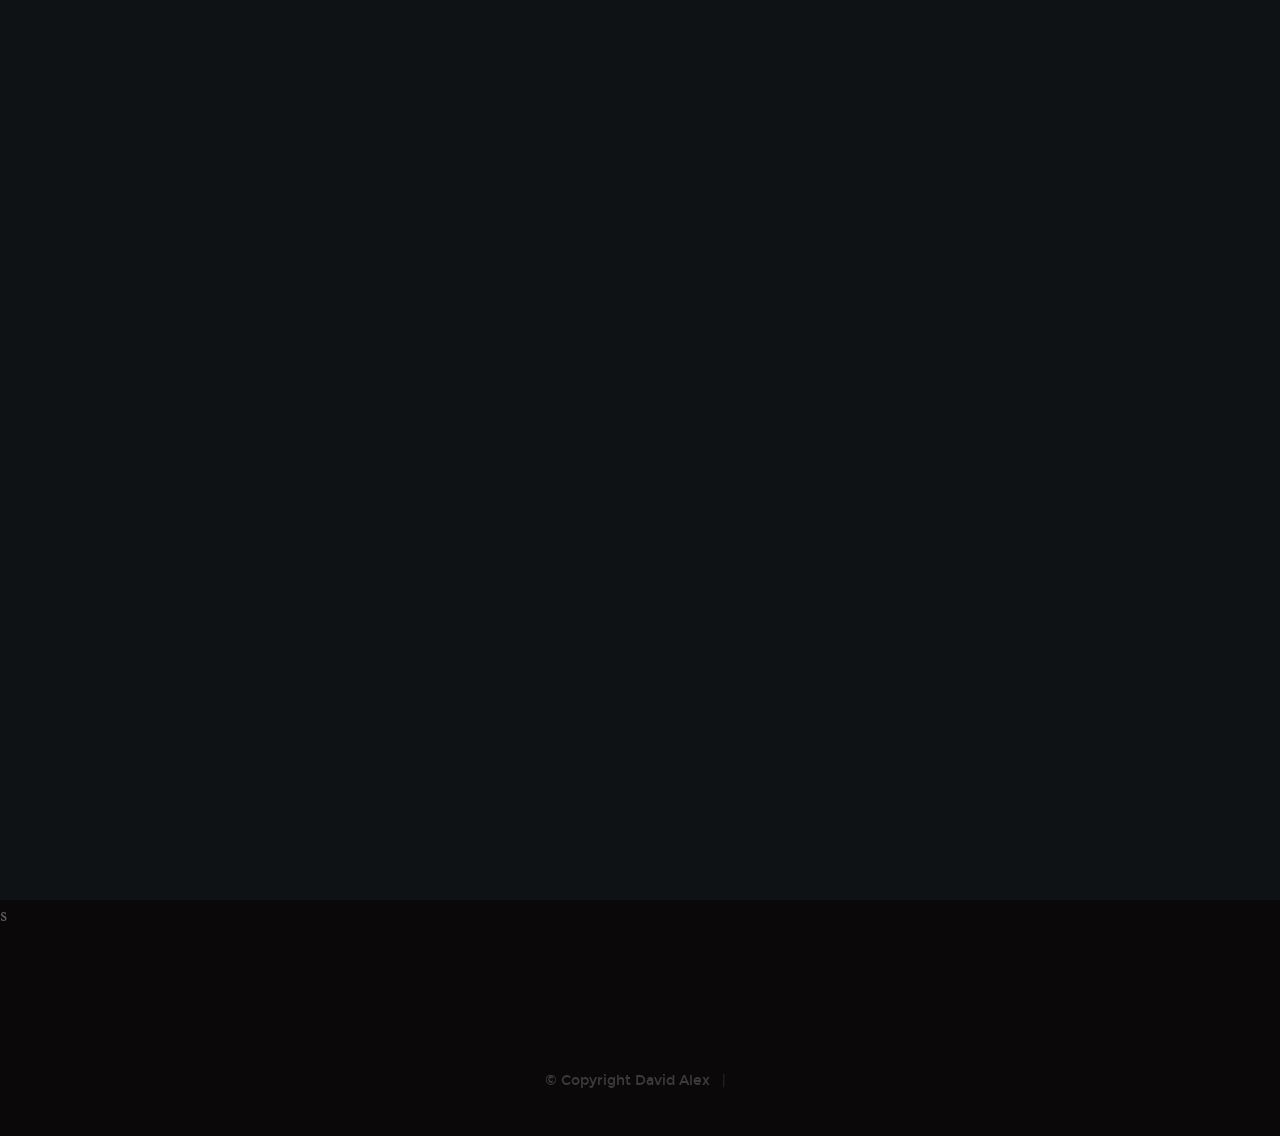
<file: index.html>
<!DOCTYPE html>
<html class="no-js" lang="en">
<head>
    <meta charset="utf-8">
    <title>David's Portfolio.</title>
    <meta name="description" content="">
    <meta name="author" content="">
    <meta name="viewport" content="width=device-width, initial-scale=1">

    <!-- CSS -->
    <link rel="stylesheet" href="css/base.css">
    <link rel="stylesheet" href="css/main.css">

    <!-- script -->
    <script src="js/modernizr.js"></script>
    <script src="js/pace.min.js"></script>

    <!-- favicons -->
    <link rel="shortcut icon" href="favicon.ico" type="image/x-icon">
    <link rel="icon" href="favicon.ico" type="image/x-icon">

</head>

<body id="top">

    <!-- header -->
    <header class="s-header">

      

         <nav class="header-nav-wrap">
            <ul class="header-nav">
                <li class="current"><a href="index.html" title="home">Home</a></li>
                <li><a   href="experience.html" title="about">About</a></li>
                 <li><a   href="projects.html" title="about">Projects</a></li>
                <li><a   href="contact.html" title="contact">Contact</a></li>
            </ul>
        </nav>

        <a class="header-menu-toggle" href="#0"><span>Menu</span></a>

    </header> <!-- end s-header -->


   <!-- home
   ================================================== -->
   <section id="home" class="s-home page-hero target-section" data-parallax="scroll" data-image-src="images/photo.jpg" data-natural-width=3000 data-natural-height=2000 data-position-y=center>

        <div class="overlay"></div>
        <div class="shadow-overlay"></div>

        <div class="home-content">

            <div class="row home-content__main">

                <h3>Hello There!</h3>

                <h1>
                    I am David Shueb. <br>
                    A Front-end Developer <br>
                    based in London, United Kingdom.
                </h1>

                <div class="home-content__buttons">
                    <a href="#works" class="smoothscroll btn btn--stroke">
                        Latest Projects
                    </a>
                    <a href="#about" class="smoothscroll btn btn--stroke">
                        More About Me
                    </a>
                </div>

                <div class="home-content__scroll">
                    <a href="#about" class="scroll-link smoothscroll">
                        <span>Scroll Down</span>
                    </a>
                </div>

            </div>

        </div> <!-- end home-content -->

    </section> <!-- end s-home -->s   
    

    <!-- footer
    ================================================== -->
    <footer>
        <div class="row">
            <div class="col-full">
                    
            </div>
        </div>

        <div class="row footer-bottom">

            <div class="col-twelve">
                <div class="copyright">
                    <span>© Copyright David Alex</span> 
               

                <div class="go-top">
                <a class="smoothscroll" title="Back to Top" href="#top"><i class="im im-arrow-up" aria-hidden="true"></i></a>
                </div>
            </div>

        </div> <!-- end footer-bottom -->

    </footer> <!-- end footer -->


    <div id="preloader">
        <div id="loader"></div>
    </div>


    <!-- Java Script
    ================================================== -->
    <script src="js/jquery-3.2.1.min.js"></script>
    <script src="js/plugins.js"></script>
    <script src="js/main.js"></script>

</body>

</html>
</file>
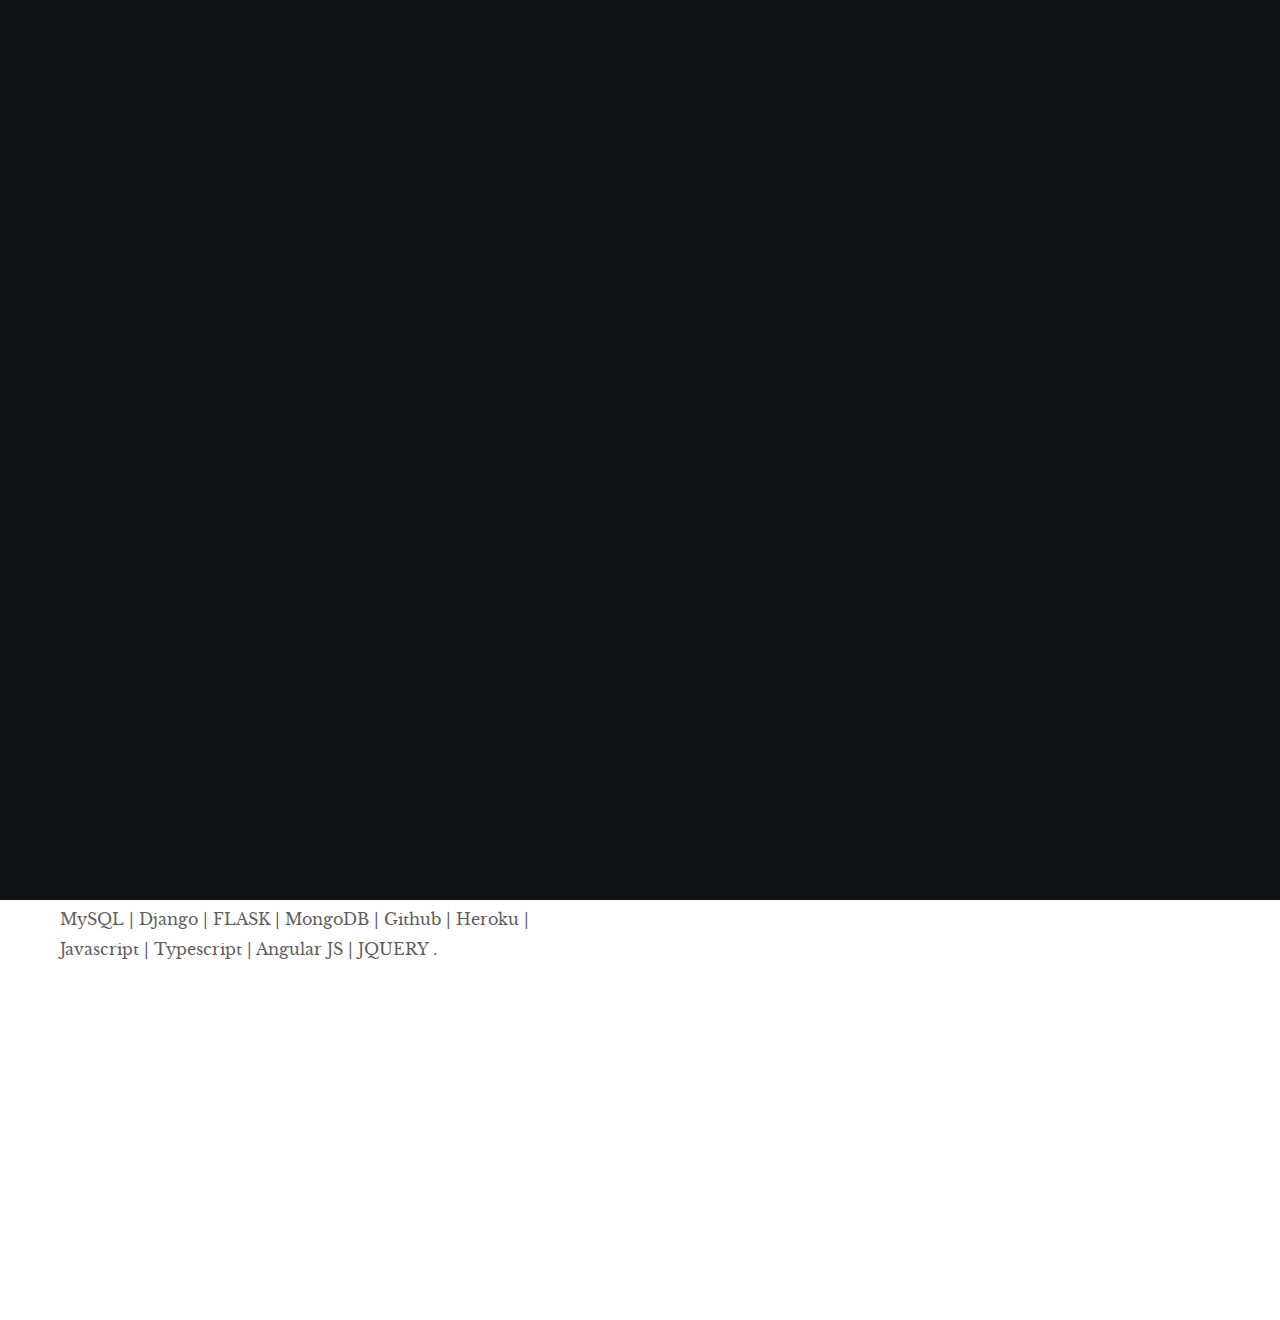
<file: experience.html>
<!DOCTYPE html>
<html lang="en">
<head>
    <meta charset="utf-8">
    <title>David's Portfolio.</title>
    <meta name="description" content="">
    <meta name="author" content="">
    <meta name="viewport" content="width=device-width, initial-scale=1">

    <!-- CSS -->
    <link rel="stylesheet" href="css/base.css">
    <link rel="stylesheet" href="css/main.css">

    <!-- script -->
    <script src="js/modernizr.js"></script>
    <script src="js/pace.min.js"></script>

    <!-- favicons -->
    <link rel="shortcut icon" href="favicon.ico" type="image/x-icon">
    <link rel="icon" href="favicon.ico" type="image/x-icon">

</head>
<body>

	<!-- header -->
    <header class="s-header">

      

        <nav class="header-nav-wrap">
            <ul class="header-nav">
                <li class="current"><a href="index.html" title="home">Home</a></li>
                <li><a   href="about" title="experience.html">About</a></li>
                
                 <li><a   href="projects.html" title="about">Projects</a></li>
                <li><a   href="contact.html" title="contact">Contact</a></li>
            </ul>
        </nav>

        <a class="header-menu-toggle" href="#0"><span>Menu</span></a>

    </header> <!-- end s-header -->

	 <!-- about
    ================================================== -->
    <section id="about" class="s-about target-section">
        
        <div class="row narrow section-intro has-bottom-sep">
            <div class="col-full text-center">
                <h3>About me</h3>
               
                <p class="lead">A self-driven Web Developer with knowledge and experience in a vast range of technologies.</p>
            </div>
        </div>

        <div class="row about-content">

            <div class="col-six tab-full left">
                <h3>Hello!</h3>

                <p>I am a software frontend developer with extensive knowledge and experience in making scalable client-driven Web and Mobile applications with modern technologies and frameworks in a fast-paced ecosystem .   My goal is to make peoples lives sustainable with technology and streamline business operations by building reliable solutions. I am a self-driven ,critical thinker  who is constantly upskilling and learning more .I am currently looking for a new opportunity to broaden my skills and add value to a new development team.</p>
                <br>
                <h3>My Skills</h3>
                <p>
                    HTML | CSS| Python | RestAPI's| GraphQL | Docker | Postgresql | MySQL | Django | FLASK | MongoDB | Github | Heroku | Javascript | Typescript | Angular JS | JQUERY  .
                </p>
            </div>

            <div class="col-six tab-full right">
                <h3>I've Got Some skills.</h3>

                <ul class="skill-bars">
                    <li>
                    <div class="progress percent95"><span>95%</span></div>
                    <strong>HTML5</strong>
                    </li>
                    <li>
                    <div class="progress percent90"><span>93%</span></div>
                     <strong>Django</strong>
                    </li>
                    <li>
                    <div class="progress percent90"><span>90%</span></div>
                    <strong>BootStrap</strong>
                    </li>
                    <li>
                    <div class="progress percent95"><span>95%</span></div>
                    <strong>CSS3</strong>
                    </li>
                    <li>
                    <div class="progress percent80"><span>80%</span></div>
                    <strong>JQuery</strong>
                    </li>
                    <li>
                    <div class="progress percent80"><span>80%</span></div>
                    <strong>Javascript</strong>
                    </li>
                </ul>
            </div>

        </div> <!-- end about-content -->

        <!-- footer
    ================================================== -->
    <footer>
        <div class="row">
            <div class="col-full">
                    
            </div>
        </div>

        <div class="row footer-bottom">

            <div class="col-twelve">
                <div class="copyright">
                    <span>© Copyright David Alex</span> 
               

                <div class="go-top">
                <a class="smoothscroll" title="Back to Top" href="#top"><i class="im im-arrow-up" aria-hidden="true"></i></a>
                </div>
            </div>

        </div> <!-- end footer-bottom -->

    </footer> <!-- end footer -->

        <div id="preloader">
        <div id="loader"></div>
    </div>


    <!-- Java Script
    ================================================== -->
    <script src="js/jquery-3.2.1.min.js"></script>
    <script src="js/plugins.js"></script>
    <script src="js/main.js"></script>
	
</body>
</html>
</file>
<file: css/base.css>
html {
    font-family: sans-serif;
    line-height: 1.15;
    -ms-text-size-adjust: 100%;
    -webkit-text-size-adjust: 100%;
}

body {
    margin: 0;
}

article, aside, footer, header, nav, section {
    display: block;
}

h1 {
    font-size: 2em;
    margin: 0.67em 0;
}

figcaption, figure, main {
    display: block;
}

figure {
    margin: 1em 40px;
}

hr {
    box-sizing: content-box;
    height: 0;
    overflow: visible;
}

pre {
    font-family: monospace, monospace;
    font-size: 1em;
}

a {
    background-color: transparent;
    -webkit-text-decoration-skip: objects;
}

a:active, a:hover {
    outline-width: 0;
}

abbr[title] {
    border-bottom: none;
    text-decoration: underline;
    text-decoration: underline dotted;
}

b, strong {
    font-weight: inherit;
}

b, strong {
    font-weight: bolder;
}

code, kbd, samp {
    font-family: monospace, monospace;
    font-size: 1em;
}

dfn {
    font-style: italic;
}

mark {
    background-color: #ff0;
    color: #000;
}

small {
    font-size: 80%;
}

sub, sup {
    font-size: 75%;
    line-height: 0;
    position: relative;
    vertical-align: baseline;
}

sub {
    bottom: -0.25em;
}

sup {
    top: -0.5em;
}

audio, video {
    display: inline-block;
}

audio:not([controls]) {
    display: none;
    height: 0;
}

img {
    border-style: none;
}

svg:not(:root) {
    overflow: hidden;
}

button, input, optgroup, select, textarea {
    font-family: sans-serif;
    font-size: 100%;
    line-height: 1.15;
    margin: 0;
}

button, input {
    overflow: visible;
}

button, select {
    text-transform: none;
}

button, html [type="button"], [type="reset"], [type="submit"] {
    -webkit-appearance: button;
}

button::-moz-focus-inner, [type="button"]::-moz-focus-inner, [type="reset"]::-moz-focus-inner, [type="submit"]::-moz-focus-inner {
    border-style: none;
    padding: 0;
}

button:-moz-focusring, [type="button"]:-moz-focusring, [type="reset"]:-moz-focusring, [type="submit"]:-moz-focusring {
    outline: 1px dotted ButtonText;
}

fieldset {
    border: 1px solid #c0c0c0;
    margin: 0 2px;
    padding: 0.35em 0.625em 0.75em;
}

legend {
    box-sizing: border-box;
    color: inherit;
    display: table;
    max-width: 100%;
    padding: 0;
    white-space: normal;
}

progress {
    display: inline-block;
    vertical-align: baseline;
}

textarea {
    overflow: auto;
}

[type="checkbox"], [type="radio"] {
    box-sizing: border-box;
    padding: 0;
}

[type="number"]::-webkit-inner-spin-button, [type="number"]::-webkit-outer-spin-button {
    height: auto;
}

[type="search"] {
    -webkit-appearance: textfield;
    outline-offset: -2px;
}

[type="search"]::-webkit-search-cancel-button, [type="search"]::-webkit-search-decoration {
    -webkit-appearance: none;
}

::-webkit-file-upload-button {
    -webkit-appearance: button;
    font: inherit;
}

details, menu {
    display: block;
}

summary {
    display: list-item;
}

canvas {
    display: inline-block;
}

template {
    display: none;
}

[hidden] {
    display: none;
}


/* ===================================================================
 * # basic/base setup styles - (_basic.scss)
 *
 * ------------------------------------------------------------------- */

html {
    font-size: 62.5%;
    box-sizing: border-box;
}

*, *::before, *::after {
    box-sizing: inherit;
}

body {
    font-weight: normal;
    line-height: 1;
    word-wrap: break-word;
    text-rendering: optimizeLegibility;
    -webkit-overflow-scrolling: touch;
    -webkit-text-size-adjust: none;
}

body, input, button {
    -moz-osx-font-smoothing: grayscale;
    -webkit-font-smoothing: antialiased;
}


/* ------------------------------------------------------------------- 
 * ## Media - (_basic.scss)
 * ------------------------------------------------------------------- */

img, video {
    max-width: 100%;
    height: auto;
}


/* ------------------------------------------------------------------- 
 * ## Typography resets - (_basic.scss)
 * ------------------------------------------------------------------- */

div, dl, dt, dd, ul, ol, li, h1, h2, h3, h4, h5, h6, pre, form, p, blockquote, th, td {
    margin: 0;
    padding: 0;
}

h1, h2, h3, h4, h5, h6 {
    -webkit-font-smoothing: auto;
    -webkit-font-smoothing: antialiased;
    -webkit-font-variant-ligatures: common-ligatures;
    -moz-font-variant-ligatures: common-ligatures;
    font-variant-ligatures: common-ligatures;
    text-rendering: optimizeLegibility;
}

em, i {
    font-style: italic;
    line-height: inherit;
}

strong, b {
    font-weight: bold;
    line-height: inherit;
}

small {
    font-size: 60%;
    line-height: inherit;
}

ol, ul {
    list-style: none;
}

li {
    display: block;
}


/* ------------------------------------------------------------------- 
 * ## links - (_basic.scss)
 * ------------------------------------------------------------------- */

a {
    text-decoration: none;
    line-height: inherit;
}

a img {
    border: none;
}


/* ------------------------------------------------------------------- 
 * ## inputs - (_basic.scss)
 * ------------------------------------------------------------------- */

fieldset {
    margin: 0;
    padding: 0;
}

input[type="email"], 
input[type="number"], 
input[type="search"], 
input[type="text"], 
input[type="tel"], 
input[type="url"], 
input[type="password"], textarea {
    -webkit-appearance: none;
    -moz-appearance: none;
    -ms-appearance: none;
    -o-appearance: none;
    appearance: none;
}


/* ===================================================================
 * # grid - (_grid.scss)
 *
 * ------------------------------------------------------------------- */

.row {
    width: 94%;
    max-width: 1200px;
    margin: 0 auto;
}

.row:after {
    content: "";
    display: table;
    clear: both;
}

.row .row {
    width: auto;
    max-width: none;
    margin-left: -20px;
    margin-right: -20px;
}


/* column blocks
 * -------------------------------------- */

[class*="col-"] {
    float: left;
}

[class*="col-"] + [class*="col-"].end {
    float: right;
}

[class*="col-"] {
    padding: 0 20px;
}


/* column width classes 
 * -------------------------------------- */

.col-one {
    width: 8.33333%;
}

.col-two, .col-1-6 {
    width: 16.66667%;
}

.col-three, .col-1-4 {
    width: 25%;
}

.col-four, .col-1-3 {
    width: 33.33333%;
}

.col-five {
    width: 41.66667%;
}

.col-six, .col-1-2 {
    width: 50%;
}

.col-seven {
    width: 58.33333%;
}

.col-eight, .col-2-3 {
    width: 66.66667%;
}

.col-nine, .col-3-4 {
    width: 75%;
}

.col-ten, .col-5-6 {
    width: 83.33333%;
}

.col-eleven {
    width: 91.66667%;
}

.col-twelve, .col-full {
    width: 100%;
}


/* ------------------------------------------------------------------- 
 * ## medium size devices - (_grid.scss)
 * ------------------------------------------------------------------- */

@media only screen and (max-width: 1200px) {
    .row .row {
        margin-left: -15px;
        margin-right: -15px;
    }
    [class*="col-"] {
        padding: 0 15px;
    }
    .md-two, .md-1-6 {
        width: 16.66667%;
    }
    .md-one {
        width: 8.33333%;
    }
    .md-three, .md-1-4 {
        width: 25%;
    }
    .md-four, .md-1-3 {
        width: 33.33333%;
    }
    .md-five {
        width: 41.66667%;
    }
    .md-six, .md-1-2 {
        width: 50%;
    }
    .md-seven {
        width: 58.33333%;
    }
    .md-eight, .md-2-3 {
        width: 66.66667%;
    }
    .md-nine, .md-3-4 {
        width: 75%;
    }
    .md-ten, .md-5-6 {
        width: 83.33333%;
    }
    .md-eleven {
        width: 91.66667%;
    }
    .md-twelve, .md-full {
        width: 100%;
    }
}


/* ------------------------------------------------------------------- 
 * ## tablets - (_grid.scss)
 * ------------------------------------------------------------------- */

@media only screen and (max-width: 800px) {
    .row {
        width: 90%;
    }
    .tab-1-4 {
        width: 25%;
    }
    .tab-1-3 {
        width: 33.33333%;
    }
    .tab-1-2 {
        width: 50%;
    }
    .tab-2-3 {
        width: 66.66667%;
    }
    .tab-3-4 {
        width: 75%;
    }
    .tab-full {
        width: 100%;
    }
}


/* ------------------------------------------------------------------- 
 * ## mobile devices - (_grid.scss)
 * ------------------------------------------------------------------- */

@media only screen and (max-width: 600px) {
    .row {
        width: auto;
        padding-left: 25px;
        padding-right: 25px;
    }
    .row .row {
        margin-left: -10px;
        margin-right: -10px;
    }
    [class*="col-"] {
        padding: 0 10px;
    }
    .mob-1-4 {
        width: 25%;
    }
    .mob-1-3 {
        width: 33.33333%;
    }
    .mob-1-2 {
        width: 50%;
    }
    .mob-2-3 {
        width: 66.66667%;
    }
    .mob-3-4 {
        width: 75%;
    }
    .mob-full {
        width: 100%;
    }
}


/* ------------------------------------------------------------------- 
 * ## small mobile devices - (_grid.scss) 
 * ------------------------------------------------------------------- */


/* stack columns on small mobile devices
 * ------------------------------------------------------------------- */

@media only screen and (max-width: 400px) {
    .row .row {
        padding-left: 0;
        padding-right: 0;
        margin-left: 0;
        margin-right: 0;
    }
    [class*="col-"] {
        width: 100% !important;
        float: none !important;
        clear: both !important;
        margin-left: 0;
        margin-right: 0;
        padding: 0;
    }
    [class*="col-"] + [class*="col-"].end {
        float: none;
    }
}


/* ===================================================================
 * # block grids - (_grid.scss)
 * ------------------------------------------------------------------- */


/*   Equally-sized columns define at row level
 * ------------------------------------------------------------------- */

[class*="block-"]:after {
    content: "";
    display: table;
    clear: both;
}

.block-1-6 .col-block {
    width: 16.66667%;
}

.block-1-5 .col-block {
    width: 20%;
}

.block-1-4 .col-block {
    width: 25%;
}

.block-1-3 .col-block {
    width: 33.33333%;
}

.block-1-2 .col-block {
    width: 50%;
}


/**
 * Clearing for block grid columns. Allow columns with 
 * different heights to align properly.
 */

.block-1-6 .col-block:nth-child(6n+1), 
.block-1-5 .col-block:nth-child(5n+1), 
.block-1-4 .col-block:nth-child(4n+1), 
.block-1-3 .col-block:nth-child(3n+1), 
.block-1-2 .col-block:nth-child(2n+1) {
    clear: both;
}


/* ------------------------------------------------------------------- 
 * ## medium size devices - (_grid.scss)
 * ------------------------------------------------------------------- */

@media only screen and (max-width: 1200px) {
    .block-m-1-6 .col-block {
        width: 16.66667%;
    }
    .block-m-1-5 .col-block {
        width: 20%;
    }
    .block-m-1-4 .col-block {
        width: 25%;
    }
    .block-m-1-3 .col-block {
        width: 33.33333%;
    }
    .block-m-1-2 .col-block {
        width: 50%;
    }
    .block-m-full .col-block {
        width: 100%;
        clear: both;
    }
    [class*="block-m-"] .bgrid:nth-child(n) {
        clear: none;
    }
    .block-m-1-6 .col-block:nth-child(6n+1), 
    .block-m-1-5 .col-block:nth-child(5n+1), 
    .block-m-1-4 .col-block:nth-child(4n+1), 
    .block-m-1-3 .col-block:nth-child(3n+1), 
    .block-m-1-2 .col-block:nth-child(2n+1) {
        clear: both;
    }
}


/* ------------------------------------------------------------------- 
 * ## tablets - (_grid.scss)
 * ------------------------------------------------------------------- */

@media only screen and (max-width: 800px) {
    .block-tab-1-6 .col-block {
        width: 16.66667%;
    }
    .block-tab-1-5 .col-block {
        width: 20%;
    }
    .block-tab-1-4 .col-block {
        width: 25%;
    }
    .block-tab-1-3 .col-block {
        width: 33.33333%;
    }
    .block-tab-1-2 .col-block {
        width: 50%;
    }
    .block-tab-full .col-block {
        width: 100%;
        clear: both;
    }
    [class*="block-tab-"] .bgrid:nth-child(n) {
        clear: none;
    }
    .block-tab-1-6 .col-block:nth-child(6n+1), 
    .block-tab-1-6 .col-block:nth-child(5n+1), 
    .block-tab-1-4 .col-block:nth-child(4n+1), 
    .block-tab-1-3 .col-block:nth-child(3n+1), 
    .block-tab-1-2 .col-block:nth-child(2n+1) {
        clear: both;
    }
}


/* ------------------------------------------------------------------- 
 * ## mobile devices - (_grid.scss)
 * ------------------------------------------------------------------- */

@media only screen and (max-width: 600px) {
    .block-mob-1-6 .col-block {
        width: 16.66667%;
    }
    .block-mob-1-5 .col-block {
        width: 20%;
    }
    .block-mob-1-4 .col-block {
        width: 25%;
    }
    .block-mob-1-3 .col-block {
        width: 33.33333%;
    }
    .block-mob-1-2 .col-block {
        width: 50%;
    }
    .block-mob-full .col-block {
        width: 100%;
        clear: both;
    }
    [class*="block-mob-"] .bgrid:nth-child(n) {
        clear: none;
    }
    .block-mob-1-6 .col-block:nth-child(6n+1), 
    .block-mob-1-5 .col-block:nth-child(5n+1), 
    .block-mob-1-4 .col-block:nth-child(4n+1), 
    .block-mob-1-3 .col-block:nth-child(3n+1), 
    .block-mob-1-2 .col-block:nth-child(2n+1) {
        clear: both;
    }
}


/* ------------------------------------------------------------------- 
 * ## small mobile devices - (_grid.scss) 
 * ------------------------------------------------------------------- */


/* stack columns on small mobile devices
 * ------------------------------------------------------------------- */

@media only screen and (max-width: 400px) {
    .stack .col-block {
        width: 100% !important;
        float: none !important;
        clear: both !important;
        margin-left: 0;
        margin-right: 0;
    }
}


/* ===================================================================
 * # MISC  - (_grid.scss)
 *
 * ------------------------------------------------------------------- */

.group:after {
    content: "";
    display: table;
    clear: both;
}


/* Misc Helper Styles
 * -------------------------------------- */

.is-hidden {
    display: none;
}

.is-invisible {
    visibility: hidden;
}

.antialiased {
    -webkit-font-smoothing: antialiased;
    -moz-osx-font-smoothing: grayscale;
}

.overflow-hidden {
    overflow: hidden;
}

.remove-bottom {
    margin-bottom: 0;
}

.half-bottom {
    margin-bottom: 1.5rem !important;
}

.add-bottom {
    margin-bottom: 3rem !important;
}

.no-border {
    border: none;
}

.full-width {
    width: 100%;
}

.text-center {
    text-align: center;
}

.text-left {
    text-align: left;
}

.text-right {
    text-align: right;
}

.pull-left {
    float: left;
}

.pull-right {
    float: right;
}

.align-center {
    margin-left: auto;
    margin-right: auto;
    text-align: center;
}
.hide {
    display: none;
}
</file>
<file: css/main.css>
@import url("iconic/css/iconmonstr-iconic-font.min.css");
@import url("fonts.css");



html {
    font-size: 10px;
}

@media only screen and (max-width: 400px) {
    html {
        font-size: 9.375px;
    }
}

html, body {
    height: 100%;
}

body {
    background: #0a0809;
    font-family: "librebaskerville-regular", serif;
    font-size: 1.6rem;
    line-height: 1.875;
    color: #5f5f5f;
    margin: 0;
    padding: 0;
}



 /* links  */


a {
    color: #862121;
    -webkit-transition: all 0.3s ease-in-out;
    transition: all 0.3s ease-in-out;
}

a:hover, a:focus, a:active {
    color: #191A3F;
}

a:focus {
    outline: none;
}



 /* typography & general theme styles  */


h1, h2, h3, h4, h5, h6, .h01, .h02, .h03, .h04, .h05, .h06 {
    font-family: "montserrat-medium", sans-serif;
    color: #0D0A0B;
    font-style: normal;
    font-weight: normal;
    text-rendering: optimizeLegibility;
}

h1, .h01, h2, .h02, h3, .h03, h4, .h04 {
    margin-top: 6rem;
    margin-bottom: 1.8rem;
}

@media only screen and (max-width: 600px) {
    h1, .h01, h2, .h02, h3, .h03, h4, .h04 {
        margin-top: 5.1rem;
    }
}

h5, .h05, h6, .h06 {
    margin-top: 4.2rem;
    margin-bottom: 1.5rem;
}

@media only screen and (max-width: 600px) {
    h5, .h05, h6, .h06 {
        margin-top: 3.6rem;
        margin-bottom: 0.9rem;
    }
}

h1, .h01 {
    font-family: "montserrat-bold", sans-serif;
    font-size: 3.6rem;
    line-height: 1.25;
    letter-spacing: -.1rem;
}

@media only screen and (max-width: 600px) {
    h1, .h01 {
        font-size: 3.3rem;
        letter-spacing: -.07rem;
    }
}

h2, .h02 {
    font-size: 3rem;
    line-height: 1.3;
}

h3, .h03 {
    font-size: 2.4rem;
    line-height: 1.25;
}

h4, .h04 {
    font-size: 2.1rem;
    line-height: 1.286;
}

h5, .h05 {
    font-size: 1.6rem;
    line-height: 1.3125;
}

h6, .h06 {
    font-family: "montserrat-bold", sans-serif;
    font-size: 1.4rem;
    line-height: 1.5;
    text-transform: uppercase;
    letter-spacing: .16rem;
}

p img {
    margin: 0;
}

p.lead {
    font-family: "montserrat-regular", sans-serif;
    font-size: 2rem;
    line-height: 1.8;
    margin-bottom: 3.6rem;
    color: #0D0A0B;
}

@media only screen and (max-width: 800px) {
    p.lead {
        font-size: 1.8rem;
    }
}

em, i, strong, b {
    font-size: inherit;
    line-height: inherit;
    font-style: normal;
    font-weight: normal;
}

em, i {
    font-family: "librebaskerville-italic", serif;
}

strong, b {
    font-family: "librebaskerville-bold", serif;
}

small {
    font-size: 1.2rem;
    line-height: inherit;
}

blockquote {
    margin: 3.9rem 0;
    padding-left: 4.5rem;
    position: relative;
}

blockquote:before {
    content: "\201C";
    font-size: 10rem;
    line-height: 0px;
    margin: 0;
    color: rgba(0, 0, 0, 0.15);
    font-family: arial, sans-serif;
    position: absolute;
    top: 3.6rem;
    left: 0;
}

blockquote p {
    font-family: "montserrat-regular", sans-serif;
    padding: 0;
    font-size: 2.1rem;
    line-height: 1.857;
    color: #0D0A0B;
}

blockquote cite {
    display: block;
    font-family: "montserrat-regular", sans-serif;
    font-size: 1.4rem;
    font-style: normal;
    line-height: 1.5;
}

blockquote cite:before {
    content: "\2014 \0020";
}

blockquote cite a, blockquote cite a:visited {
    color: #6c6c6c;
    border: none;
}

abbr {
    font-family: "librebaskerville-bold", serif;
    font-variant: small-caps;
    text-transform: lowercase;
    letter-spacing: .05rem;
    color: #6c6c6c;
}

var, kbd, samp, code, pre {
    font-family: Consolas, "Andale Mono", Courier, "Courier New", monospace;
}

pre {
    padding: 2.4rem 3rem 3rem;
    background: #F1F1F1;
    overflow-x: auto;
}

code {
    font-size: 1.4rem;
    margin: 0 .2rem;
    padding: .3rem .6rem;
    white-space: nowrap;
    background: #F1F1F1;
    border: 1px solid #E1E1E1;
    border-radius: 3px;
}

pre > code {
    display: block;
    white-space: pre;
    line-height: 2;
    padding: 0;
    margin: 0;
}

pre.prettyprint > code {
    border: none;
}

del {
    text-decoration: line-through;
}

abbr[title], dfn[title] {
    border-bottom: 1px dotted;
    cursor: help;
    text-decoration: none;
}

mark {
    background: #ffd900;
    color: #000000;
}

hr {
    border: solid rgba(0, 0, 0, 0.1);
    border-width: 1px 0 0;
    clear: both;
    margin: 2.4rem 0 1.5rem;
    height: 0;
}


/* ------------------------------------------------------------------- 
 * ## Lists - (_document-setup.scss)  
 * ------------------------------------------------------------------- */

ol {
    list-style: decimal;
}

ul {
    list-style: disc;
}

li {
    display: list-item;
}

ol, ul {
    margin-left: 1.7rem;
}

ul li {
    padding-left: .4rem;
}

ul ul, ul ol, ol ol, ol ul {
    margin: .6rem 0 .6rem 1.7rem;
}

ul.disc li {
    display: list-item;
    list-style: none;
    padding: 0 0 0 .8rem;
    position: relative;
}

ul.disc li::before {
    content: "";
    display: inline-block;
    width: 8px;
    height: 8px;
    border-radius: 50%;
    background: #862121;
    position: absolute;
    left: -17px;
    top: 11px;
    vertical-align: middle;
}

dt {
    margin: 0;
    color: #862121;
}

dd {
    margin: 0 0 0 2rem;
}


/* ------------------------------------------------------------------- 
 * ## responsive video container - (_document-setup)
 * ------------------------------------------------------------------- */

.video-container {
    position: relative;
    padding-bottom: 56.25%;
    height: 0;
    overflow: hidden;
}

.video-container iframe, 
.video-container object, 
.video-container embed, 
.video-container video {
    position: absolute;
    top: 0;
    left: 0;
    width: 100%;
    height: 100%;
}


/* ------------------------------------------------------------------- 
 * ## floated image - (_document-setup)  
 * ------------------------------------------------------------------- */

img.pull-right {
    margin: 1.5rem 0 0 3rem;
}

img.pull-left {
    margin: 1.5rem 3rem 0 0;
}


/* ------------------------------------------------------------------- 
 * ## tables - (_document-setup.scss)  
 * ------------------------------------------------------------------- */

table {
    border-width: 0;
    width: 100%;
    max-width: 100%;
    font-family: "librebaskerville-regular", serif;
}

th, td {
    padding: 1.5rem 3rem;
    text-align: left;
    border-bottom: 1px solid #E8E8E8;
}

th {
    color: #0D0A0B;
    font-family: "montserrat-bold", sans-serif;
}

td {
    line-height: 1.5;
}

th:first-child, td:first-child {
    padding-left: 0;
}

th:last-child, td:last-child {
    padding-right: 0;
}

.table-responsive {
    overflow-x: auto;
    -webkit-overflow-scrolling: touch;
}


/* ------------------------------------------------------------------- 
 * ## Spacing - (_document-setup.scss)  
 * ------------------------------------------------------------------- */

button, .btn {
    margin-bottom: 1.2rem;
}

fieldset {
    margin-bottom: 1.5rem;
}

input, 
textarea, 
select, 
pre, 
blockquote, 
figure, 
table, 
p, 
ul, 
ol, 
dl, 
form, 
.video-container, 
.ss-custom-select {
    margin-bottom: 3rem;
}


/* ------------------------------------------------------------------- 
 * ## pace.js styles - minimal  - (_document-setup.scss)
 * ------------------------------------------------------------------- */

.pace {
    -webkit-pointer-events: none;
    pointer-events: none;
    -webkit-user-select: none;
    -moz-user-select: none;
    user-select: none;
}

.pace-inactive {
    display: none;
}

.pace .pace-progress {
    background: #862121;
    position: fixed;
    z-index: 900;
    top: 0;
    right: 100%;
    width: 100%;
    height: 4px;
}

.oldie .pace {
    display: none;
}



/* ===================================================================
 * preloader - (_preloader-2.scss)
 *
 * ------------------------------------------------------------------- */

#preloader {
    position: fixed;
    top: 0;
    left: 0;
    right: 0;
    bottom: 0;
    background: #0F1215;
    z-index: 800;
    height: 100%;
    width: 100%;
}

.no-js #preloader, .oldie #preloader {
    display: none;
}

#loader {
    position: absolute;
    left: 50%;
    top: 50%;
    width: 60px;
    height: 60px;
    margin-left: -30px;
    margin-top: -30px;
    padding: 0;
    background-color: #862121;
    border-radius: 100%;
    -webkit-animation: sk-scaleout 1.0s infinite ease-in-out;
    animation: sk-scaleout 1.0s infinite ease-in-out;
}

@-webkit-keyframes sk-scaleout {
    0% {
        -webkit-transform: scale(0);
    }
    100% {
        -webkit-transform: scale(1);
        opacity: 0;
    }
}

@keyframes sk-scaleout {
    0% {
        -webkit-transform: scale(0);
        transform: scale(0);
    }
    100% {
        -webkit-transform: scale(1);
        transform: scale(1);
        opacity: 0;
    }
}



/* ===================================================================
 * # forms - (_forms.scss)
 *
 * ------------------------------------------------------------------- */

fieldset {
    border: none;
}

input[type="email"], 
input[type="number"], 
input[type="search"], 
input[type="text"], 
input[type="tel"], 
input[type="url"], 
input[type="password"], 
textarea, select {
    display: block;
    height: 6rem;
    padding: 1.5rem 0;
    border: 0;
    outline: none;
    color: #333333;
    font-family: "montserrat-regular", sans-serif;
    font-size: 1.5rem;
    line-height: 3rem;
    max-width: 100%;
    background: transparent;
    border-bottom: 2px solid rgba(0, 0, 0, 0.15);
    -webkit-transition: all 0.3s ease-in-out;
    transition: all 0.3s ease-in-out;
}

.ss-custom-select {
    position: relative;
    padding: 0;
}

.ss-custom-select select {
    -webkit-appearance: none;
    -moz-appearance: none;
    -ms-appearance: none;
    -o-appearance: none;
    appearance: none;
    text-indent: 0.01px;
    text-overflow: '';
    margin: 0;
    line-height: 3rem;
    vertical-align: middle;
}

.ss-custom-select select option {
    padding-left: 2rem;
    padding-right: 2rem;
}

.ss-custom-select select::-ms-expand {
    display: none;
}

.ss-custom-select::after {
    border-bottom: 2px solid rgba(0, 0, 0, 0.5);
    border-right: 2px solid rgba(0, 0, 0, 0.5);
    content: '';
    display: block;
    height: 8px;
    width: 8px;
    margin-top: -7px;
    pointer-events: none;
    position: absolute;
    right: 2.4rem;
    top: 50%;
    -webkit-transform-origin: 66% 66%;
    -ms-transform-origin: 66% 66%;
    transform-origin: 66% 66%;
    -webkit-transform: rotate(45deg);
    -ms-transform: rotate(45deg);
    transform: rotate(45deg);
    -webkit-transition: all 0.15s ease-in-out;
    transition: all 0.15s ease-in-out;
}


/* IE9 and below */

.oldie .ss-custom-select::after {
    display: none;
}

textarea {
    min-height: 25rem;
}

input[type="email"]:focus, 
input[type="number"]:focus, 
input[type="search"]:focus, 
input[type="text"]:focus, 
input[type="tel"]:focus, 
input[type="url"]:focus, 
input[type="password"]:focus, 
textarea:focus, select:focus {
    color: #000000;
    border-bottom: 2px solid black;
}

label, legend {
    font-family: "montserrat-bold", sans-serif;
    font-size: 1.4rem;
    margin-bottom: .9rem;
    line-height: 1.714;
    color: #0D0A0B;
    display: block;
}

input[type="checkbox"], input[type="radio"] {
    display: inline;
}

label > .label-text {
    display: inline-block;
    margin-left: 1rem;
    font-family: "montserrat-regular", sans-serif;
    line-height: inherit;
}

label > input[type="checkbox"], label > input[type="radio"] {
    margin: 0;
    position: relative;
    top: .15rem;
}


/* ------------------------------------------------------------------- 
 * ## style placeholder text - (_forms.scss)
 * ------------------------------------------------------------------- */

::-webkit-input-placeholder {
    color: #6c6c6c;
}

:-moz-placeholder {
    color: #6c6c6c;
    /* Firefox 18- */
}

::-moz-placeholder {
    color: #6c6c6c;
    /* Firefox 19+ */
}

:-ms-input-placeholder {
    color: #6c6c6c;
}

.placeholder {
    color: #6c6c6c !important;
}


/* ------------------------------------------------------------------- 
 * ## Change Autocomplete styles in Chrome - (_forms.scss)
 * ------------------------------------------------------------------- */

input:-webkit-autofill, input:-webkit-autofill:hover, input:-webkit-autofill:focus input:-webkit-autofill, textarea:-webkit-autofill, textarea:-webkit-autofill:hover textarea:-webkit-autofill:focus, select:-webkit-autofill, select:-webkit-autofill:hover, select:-webkit-autofill:focus {
    -webkit-text-fill-color: #cf3e3e;
    transition: background-color 5000s ease-in-out 0s;
}



/* ===================================================================
 * # buttons - (_buttons.scss)
 *
 * ------------------------------------------------------------------- */

.btn, button, 
input[type="submit"], 
input[type="reset"], 
input[type="button"] {
    display: inline-block;
    font-family: "montserrat-semibold", sans-serif;
    font-size: 1.2rem;
    text-transform: uppercase;
    letter-spacing: .3rem;
    height: 5.4rem;
    line-height: calc(5.4rem - .6rem);
    padding: 0 3rem;
    margin: 0 .3rem 1.2rem 0;
    color: #151515;
    text-decoration: none;
    cursor: pointer;
    text-align: center;
    white-space: nowrap;
    -webkit-transition: all 0.3s ease-in-out;
    transition: all 0.3s ease-in-out;
    background-color: #c5c5c5;
    border: .3rem solid #c5c5c5;
}

.btn:hover, 
button:hover, 
input[type="submit"]:hover, 
input[type="reset"]:hover, 
input[type="button"]:hover, 
.btn:focus, button:focus, 
input[type="submit"]:focus, 
input[type="reset"]:focus, 
input[type="button"]:focus {
    background-color: #b8b8b8;
    border-color: #b8b8b8;
    color: #000000;
    outline: 0;
}


/* button primary
 * ------------------------------------------------- */

.btn.btn--primary, 
button.btn--primary, 
input[type="submit"].btn--primary, 
input[type="reset"].btn--primary, 
input[type="button"].btn--primary {
    background: #0D0A0B;
    border-color: #0D0A0B;
    color: #FFFFFF;
}

.btn.btn--primary:hover, 
button.btn--primary:hover, 
input[type="submit"].btn--primary:hover, 
input[type="reset"].btn--primary:hover, 
input[type="button"].btn--primary:hover, 
.btn.btn--primary:focus, 
button.btn--primary:focus, 
input[type="submit"].btn--primary:focus, 
input[type="reset"].btn--primary:focus, 
input[type="button"].btn--primary:focus {
    background: #862121;
    border-color: #862121;
}


/* button modifiers
 * ------------------------------------------------- */

.btn.full-width, button.full-width {
    width: 100%;
    margin-right: 0;
}

.btn--medium, button.btn--medium {
    height: 5.7rem !important;
    line-height: calc(5.7rem - .6rem) !important;
}

.btn--large, button.btn--large {
    height: 6rem !important;
    line-height: calc(6rem - .6rem) !important;
}

.btn--stroke, button.btn--stroke {
    background: transparent !important;
    border: 0.3rem solid #000000;
    color: #000000;
}

.btn--stroke:hover, button.btn--stroke:hover {
    border: 0.3rem solid #862121;
    color: #862121;
}

.btn--pill, button.btn--pill {
    padding-left: 3rem !important;
    padding-right: 3rem !important;
    border-radius: 1000px !important;
}

button::-moz-focus-inner, input::-moz-focus-inner {
    border: 0;
    padding: 0;
}



/* =================================================================== 
 * # additional components - (_others.scss)
 *
 * ------------------------------------------------------------------- */


/* ------------------------------------------------------------------- 
 * ## alert box - (_alert-box.scss)
 * ------------------------------------------------------------------- */

.alert-box {
    padding: 2.1rem 4rem 2.1rem 3rem;
    position: relative;
    margin-bottom: 3rem;
    border-radius: 3px;
    font-family: "montserrat-regular", sans-serif;
    font-size: 1.5rem;
    line-height: 1.6;
}

.alert-box__close {
    position: absolute;
    right: 1.8rem;
    top: 1.8rem;
    cursor: pointer;
}

.alert-box__close.im {
    font-size: 12px;
}

.alert-box--error {
    background-color: #ffd1d2;
    color: #e65153;
}

.alert-box--success {
    background-color: #c8e675;
    color: #758c36;
}

.alert-box--info {
    background-color: #d7ecfb;
    color: #4a95cc;
}

.alert-box--notice {
    background-color: #fff099;
    color: #bba31b;
}


/* ------------------------------------------------------------------- 
 * ## additional typo styles - (_additional-typo.scss)
 * ------------------------------------------------------------------- */


/* drop cap 
 * ----------------------------------------------- */

.drop-cap:first-letter {
    float: left;
    margin: 0;
    padding: 1.5rem .6rem 0 0;
    font-size: 8.4rem;
    font-family: "montserrat-bold", sans-serif;
    line-height: 6rem;
    text-indent: 0;
    background: transparent;
    color: #000000;
}


/* line definition style 
 * ----------------------------------------------- */

.lining dt, .lining dd {
    display: inline;
    margin: 0;
}

.lining dt + dt:before, .lining dd + dt:before {
    content: "\A";
    white-space: pre;
}

.lining dd + dd:before {
    content: ", ";
}

.lining dd + dd:before {
    content: ", ";
}

.lining dd:before {
    content: ": ";
    margin-left: -0.2em;
}


/* dictionary definition style 
 * ----------------------------------------------- */

.dictionary-style dt {
    display: inline;
    counter-reset: definitions;
}

.dictionary-style dt + dt:before {
    content: ", ";
    margin-left: -0.2em;
}

.dictionary-style dd {
    display: block;
    counter-increment: definitions;
}

.dictionary-style dd:before {
    content: counter(definitions, decimal) ". ";
}


/** 
 * Pull Quotes
 * -----------
 * markup:
 *
 * <aside class="pull-quote">
 *		<blockquote>
 *			<p></p>
 *		</blockquote>
 *	</aside>
 *
 * --------------------------------------------------------------------- */

.pull-quote {
    position: relative;
    padding: 2.1rem 3rem 2.1rem 0px;
}

.pull-quote:before, .pull-quote:after {
    height: 1em;
    position: absolute;
    font-size: 10rem;
    font-family: Arial, Sans-Serif;
    color: rgba(0, 0, 0, 0.15);
}

.pull-quote:before {
    content: "\201C";
    top: -3.6rem;
    left: 0;
}

.pull-quote:after {
    content: '\201D';
    bottom: 3.6rem;
    right: 0;
}

.pull-quote blockquote {
    margin: 0;
}

.pull-quote blockquote:before {
    content: none;
}


/** 
 * Stats Tab
 * ---------
 * markup:
 *
 * <ul class="stats-tabs">
 *		<li><a href="#">[value]<em>[name]</em></a></li>
 *	</ul>
 *
 * Extend this object into your markup.
 *
 * --------------------------------------------------------------------- */

.stats-tabs {
    padding: 0;
    margin: 3rem 0;
}

.stats-tabs li {
    display: inline-block;
    margin: 0 1.5rem 3rem 0;
    padding: 0 1.5rem 0 0;
    border-right: 1px solid rgba(13, 10, 11, 0.15);
}

.stats-tabs li:last-child {
    margin: 0;
    padding: 0;
    border: none;
}

.stats-tabs li a {
    display: inline-block;
    font-size: 2.5rem;
    font-family: "montserrat-semibold", sans-serif;
    border: none;
    color: #151515;
}

.stats-tabs li a:hover {
    color: #862121;
}

.stats-tabs li a em {
    display: block;
    margin: .6rem 0 0 0;
    font-size: 1.4rem;
    font-family: "montserrat-regular", sans-serif;
    color: #6c6c6c;
}


/* ------------------------------------------------------------------- 
 * ## skillbars - (_skillbars.scss)
 * ------------------------------------------------------------------- */

.skill-bars {
    list-style: none;
    margin: 6rem 0 3rem;
}

.skill-bars li {
    height: .6rem;
    background: #c9c9c9;
    width: 100%;
    margin-bottom: 6.9rem;
    padding: 0;
    position: relative;
}

.skill-bars li strong {
    position: absolute;
    left: 0;
    top: -3rem;
    font-family: "montserrat-extrabold", sans-serif;
    color: #0D0A0B;
    text-transform: uppercase;
    letter-spacing: .2rem;
    font-size: 1.4rem;
    line-height: 2.4rem;
}

.skill-bars li .progress {
    background: #000000;
    background-image: linear-gradient(to right, #191A3F, #2d462c);
    position: relative;
    height: 100%;
}

.skill-bars li .progress span {
    position: absolute;
    right: 0;
    top: -3.6rem;
    display: block;
    font-family: "montserrat-regular", sans-serif;
    color: #FFFFFF;
    font-size: 1.1rem;
    line-height: 1;
    background: #000000;
    padding: .6rem .6rem;
    border-radius: 3px;
}

.skill-bars li .progress span::after {
    position: absolute;
    left: 50%;
    bottom: -5px;
    margin-left: -5px;
    border-right: 5px solid transparent;
    border-left: 5px solid transparent;
    border-top: 5px solid #000000;
    content: "";
}

.skill-bars li .percent5 {
    width: 5%;
}

.skill-bars li .percent10 {
    width: 10%;
}

.skill-bars li .percent15 {
    width: 15%;
}

.skill-bars li .percent20 {
    width: 20%;
}

.skill-bars li .percent25 {
    width: 25%;
}

.skill-bars li .percent30 {
    width: 30%;
}

.skill-bars li .percent35 {
    width: 35%;
}

.skill-bars li .percent40 {
    width: 40%;
}

.skill-bars li .percent45 {
    width: 45%;
}

.skill-bars li .percent50 {
    width: 50%;
}

.skill-bars li .percent55 {
    width: 55%;
}

.skill-bars li .percent60 {
    width: 60%;
}

.skill-bars li .percent65 {
    width: 65%;
}

.skill-bars li .percent70 {
    width: 70%;
}

.skill-bars li .percent75 {
    width: 75%;
}

.skill-bars li .percent80 {
    width: 80%;
}

.skill-bars li .percent85 {
    width: 85%;
}

.skill-bars li .percent90 {
    width: 90%;
}

.skill-bars li .percent95 {
    width: 95%;
}

.skill-bars li .percent100 {
    width: 100%;
}



/* ===================================================================
 * # common and reusable theme styles  - (_common-styles.scss)
 *
 * ------------------------------------------------------------------- */

.wide {
    max-width: 1400px;
}

.narrow {
    max-width: 800px;
}


/* ------------------------------------------------------------------- 
 * ## section intro - (_common-styles.scss)
 * ------------------------------------------------------------------- */

.section-intro {
    text-align: center;
    position: relative;
}

.section-intro h1 {
    font-family: "librebaskerville-bold", serif;
    font-size: 4.8rem;
    line-height: 1.375;
    margin-top: 0;
}

.section-intro h3 {
    font-family: "montserrat-semibold", sans-serif;
    font-size: 2rem;
    color: #862121;
    text-transform: uppercase;
    letter-spacing: .15rem;
    margin-top: 0;
    margin-bottom: 0;
}

.section-intro.has-bottom-sep {
    padding-bottom: 1.5rem;
    position: relative;
}

.section-intro.has-bottom-sep::after {
    display: inline-block;
    height: 1px;
    width: 240px;
    background-color: rgba(0, 0, 0, 0.1);
    text-align: center;
}


/* ------------------------------------------------------------------- 
 * responsive:
 * section-intro
 * ------------------------------------------------------------------- */

@media only screen and (max-width: 800px) {
    .section-intro h1 {
        font-size: 4.2rem;
    }
    .section-intro h3 {
        font-size: 1.8rem;
    }
}

@media only screen and (max-width: 600px) {
    .section-intro h1 {
        font-size: 3.6rem;
    }
    .section-intro h3 {
        font-size: 1.7rem;
    }
}

@media only screen and (max-width: 400px) {
    .section-intro h1 {
        font-size: 3.3rem;
    }
    .section-intro h3 {
        font-size: 1.6rem;
    }
}


/* ------------------------------------------------------------------- 
 * ## blog-list - (_common-styles.scss)
 * ------------------------------------------------------------------- */

.blog-list {
    margin-top: 6rem;
    margin-left: 0;
}

.blog-list article {
    margin-bottom: 7.2rem;
}

.blog-list article:nth-child(2n+1) {
    padding-right: 50px;
}

.blog-list article:nth-child(2n+2) {
    padding-left: 50px;
}

.blog-list h2 {
    font-family: "montserrat-medium", sans-serif;
    font-size: 3rem;
    line-height: 1.2;
    margin-top: .3rem;
    margin-bottom: 2.1rem;
    padding-bottom: 2.4rem;
    color: #0D0A0B;
    position: relative;
}

.blog-list h2 a {
    color: #0D0A0B;
}

.blog-list h2::after {
    display: block;
    content: "";
    position: absolute;
    bottom: 0;
    left: 0;
    height: 1px;
    width: 80px;
    background-color: rgba(0, 0, 0, 0.15);
}

.blog-list .blog-date {
    font-family: "montserrat-regular", sans-serif;
    font-size: 1.5rem;
    color: #862121;
}

.blog-list .blog-date a {
    color: #862121;
}

.blog-list .blog-date a:hover, 
.blog-list .blog-date a:focus, 
.blog-list .blog-date a:active {
    color: #000000;
}

.blog-list .blog-cat {
    font-family: "montserrat-medium", sans-serif;
    font-size: 1.3rem;
    text-transform: uppercase;
    letter-spacing: .2rem;
    color: #000000;
    margin-top: -.9rem;
}

.blog-list .blog-cat a {
    color: #000000;
}

.blog-list .blog-cat a:hover, 
.blog-list .blog-cat a:focus, 
.blog-list .blog-cat a:active {
    color: #862121;
}

.blog-list .blog-cat a::after {
    content: ", ";
}

.blog-list .blog-cat a:last-child::after {
    display: none;
}


/* ------------------------------------------------------------------- 
 * responsive:
 * blog-list
 * ------------------------------------------------------------------- */

@media only screen and (max-width: 1200px) {
    .blog-list article:nth-child(2n+1) {
        padding-right: 40px;
    }
    .blog-list article:nth-child(2n+2) {
        padding-left: 40px;
    }
}

@media only screen and (max-width: 800px) {
    .blog-list article:nth-child(n) {
        padding: 0 15px;
    }
}

@media only screen and (max-width: 600px) {
    .blog-list article:nth-child(n) {
        padding: 0;
    }
    .blog-list h2 {
        font-size: 2.7rem;
    }
}



/* ===================================================================
 * # header styles - (_site-layout.scss)
 *
 * ------------------------------------------------------------------- */

.s-header {
    width: 100%;
    height: 72px;
    background-color: #dc22c985;
    position: absolute;
    top: 0;
    z-index: 500;
}

.s-header.offset {
    -webkit-transform: translate3d(0, -100%, 0);
    -ms-transform: translate3d(0, -100%, 0);
    transform: translate3d(0, -100%, 0);
    -webkit-transition: all 1s ease-in-out;
    transition: all 1s ease-in-out;
}

.s-header.scrolling {
    -webkit-transform: translate3d(0, 0, 0);
    -ms-transform: translate3d(0, 0, 0);
    transform: translate3d(0, 0, 0);
}

.s-header.sticky {
    position: fixed;
    top: 0;
    background-color: #000000 !important;
    opacity: 0;
    visibility: hidden;
    z-index: 600;
}

.s-header.sticky .header-logo a {
    margin: 0;
}

.s-header.sticky .header-nav-wrap {
    top: 0;
}

.s-header.sticky.scrolling {
    opacity: 1;
    visibility: visible;
}


/* -------------------------------------------------------------------
 * ## header logo - (_site-layout.css) 
 * ------------------------------------------------------------------- */

.header-logo {
    display: inline-block;
    position: absolute;
    margin: 0;
    padding: 0;
    left: 50px;
    top: 50%;
    -webkit-transform: translateY(-50%);
    -ms-transform: translateY(-50%);
    transform: translateY(-50%);
    z-index: 501;
}

.header-logo a {
    display: block;
    margin: 9px 0 0 0;
    padding: 0;
    outline: 0;
    border: none;
    width: 80px;
    -webkit-transition: all 0.3s ease-in-out;
    transition: all 0.3s ease-in-out;
}


/* ------------------------------------------------------------------- 
 * ## mobile menu toggle - (_site-layout.css) 
 * ------------------------------------------------------------------- */

.header-menu-toggle {
    display: none;
    position: absolute;
    right: 29px;
    top: 18px;
    height: 42px;
    width: 42px;
    line-height: 42px;
    font-family: "montserrat-regular", sans-serif;
    font-size: 1.4rem;
    text-transform: uppercase;
    letter-spacing: .2rem;
    color: rgba(255, 255, 255, 0.5);
    -webkit-transition: all 0.3s ease-in-out;
    transition: all 0.3s ease-in-out;
}

.header-menu-toggle:hover, .header-menu-toggle:focus {
    color: #FFFFFF;
}

.header-menu-toggle span {
    display: block;
    width: 24px;
    height: 2px;
    margin-top: -1px;
    position: absolute;
    left: 9px;
    top: 50%;
    right: auto;
    bottom: auto;
    background-color: white;
    -webkit-transition: all 0.5s ease-in-out;
    transition: all 0.5s ease-in-out;
    font: 0/0 a;
    text-shadow: none;
    color: transparent;
}

.header-menu-toggle span::before, 
.header-menu-toggle span::after {
    content: '';
    width: 100%;
    height: 100%;
    background-color: inherit;
    position: absolute;
    left: 0;
    -webkit-transition: all 0.5s ease-in-out;
    transition: all 0.5s ease-in-out;
}

.header-menu-toggle span::before {
    top: -9px;
}

.header-menu-toggle span::after {
    bottom: -9px;
}

.s-header.sticky .header-menu-toggle {
    top: 12px;
}

.header-menu-toggle.is-clicked span {
    background-color: rgba(255, 255, 255, 0);
    -webkit-transition: all 0.1s ease-in-out;
    transition: all 0.1s ease-in-out;
}

.header-menu-toggle.is-clicked span::before, 
.header-menu-toggle.is-clicked span::after {
    background-color: white;
}

.header-menu-toggle.is-clicked span::before {
    top: 0;
    -webkit-transform: rotate(135deg);
    -ms-transform: rotate(135deg);
    transform: rotate(135deg);
}

.header-menu-toggle.is-clicked span::after {
    bottom: 0;
    -webkit-transform: rotate(225deg);
    -ms-transform: rotate(225deg);
    transform: rotate(225deg);
}


/* ------------------------------------------------------------------- 
 * ## navigation - (_site-layout.scss) 
 * ------------------------------------------------------------------- */

.header-nav-wrap {
    font-family: "montserrat-bold", sans-serif;
    font-size: 11px;
    text-transform: uppercase;
    letter-spacing: .25rem;
    position: absolute;
    top: 9px;
    right: 50px;
}

.header-nav {
    display: inline-block;
    list-style: none;
    margin: 0;
    height: 72px;
}

.header-nav li {
    display: inline-block;
    padding-left: 0;
    margin-right: 2rem;
}

.header-nav li a {
    display: block;
    line-height: 72px;
    color: #FFFFFF;
}

.header-nav li.current a {
    font-family: "montserrat-extrabold", sans-serif;
    color: #af2b2b;
}


/* ------------------------------------------------------------------- 
 * responsive:
 * header
 * ------------------------------------------------------------------- */

@media only screen and (max-width: 800px) {
    .header-logo {
        left: 40px;
    }
    .header-nav-wrap {
        display: none;
        height: auto;
        width: 100%;
        right: auto;
        top: 0;
        left: 0;
        background-color: #000000;
        padding: 120px 40px 21px;
    }
    .header-nav-wrap .header-nav {
        display: block;
        height: auto;
        margin: 0 0 4.2rem 0;
        border-top: 1px solid rgba(255, 255, 255, 0.07);
    }
    .header-nav-wrap .header-nav li {
        display: block;
        margin: 0;
        padding: 0;
        border-bottom: 1px dotted rgba(255, 255, 255, 0.07);
    }
    .header-nav-wrap .header-nav li a {
        padding: 18px 0;
        line-height: 18px;
    }
    .header-menu-toggle {
        display: block;
    }
}


/* -------------------------------------------------------------------
 * make sure the menu is visible on larger screens
 * ------------------------------------------------------------------- */

@media only screen and (min-width: 801px) {
    .header-nav-wrap {
        display: block !important;
    }
}



/* ===================================================================
 * # home - (_site-layout.scss)
 *
 * ------------------------------------------------------------------- */

.s-home {
    width: 100%;
    height: 100%;
    min-height: 786px;
    background-color: transparent;
    position: relative;
    display: table;
}

.s-home .shadow-overlay {
    position: absolute;
    top: 0;
    left: 0;
    width: 100%;
    height: 100%;
    opacity: .8;
    background: -moz-linear-gradient(top, transparent 0%, rgba(0, 0, 0, 0.8) 100%);
    background: -webkit-linear-gradient(top, transparent 0%, rgba(0, 0, 0, 0.8) 100%);
    background: linear-gradient(to bottom, transparent 0%, rgba(0, 0, 0, 0.8) 100%);
    filter: progid: DXImageTransform.Microsoft.gradient( startColorstr='#00000000', endColorstr='#cc000000', GradientType=0);
}

.s-home .overlay {
    position: absolute;
    top: 0;
    left: 0;
    width: 100%;
    height: 100%;
    opacity: .5;
    background-color: #111111;
}

.no-js .s-home {
    background: #0D0A0B;
}


/* ------------------------------------------------------------------- 
 * ## home content - (_site-layout.scss) 
 * ------------------------------------------------------------------- */

.home-content {
    display: table-cell;
    width: 100%;
    height: 100%;
    vertical-align: bottom;
    padding-bottom: 19.2rem;
    position: relative;
}

.home-content h3 {
    font-family: "montserrat-bold", sans-serif;
    font-size: 1.8rem;
    color: #862121;
    text-transform: uppercase;
    letter-spacing: .5rem;
    position: relative;
    padding-left: 80px;
    margin-left: -30px;
    margin-bottom: .6rem;
}

.home-content h3::before {
    display: block;
    content: "";
    width: 60px;
    height: 2px;
    background-color: #862121;
    margin-top: -1.5px;
    position: absolute;
    left: 0;
    top: 50%;
}

.home-content h1 {
    font-family: "librebaskerville-bold", serif;
    color: #FFFFFF;
    font-size: 6rem;
    line-height: 1.35;
    margin-top: 0;
}

.home-content__main {
    padding-right: 300px;
    position: relative;
}

.home-content__buttons {
    position: absolute;
    right: 0;
    bottom: 2.1rem;
    text-align: center;
}

.home-content__buttons .btn {
    display: block;
    width: 210px;
    border-color: #FFFFFF;
    color: #FFFFFF;
    margin: 1.5rem 0 0 0;
    letter-spacing: .25rem;
    -webkit-transition: all 0.5s ease-in-out;
    transition: all 0.5s ease-in-out;
}

.home-content__buttons .btn:hover, 
.home-content__buttons .btn:focus {
    background: #FFFFFF !important;
    color: #000000;
}

.home-content__scroll {
    position: absolute;
    left: .6rem;
    bottom: -13.2rem;
}

.home-content__scroll a {
    font-family: "montserrat-semibold", sans-serif;
    font-size: 1.1rem;
    text-transform: uppercase;
    letter-spacing: .3rem;
    color: #FFFFFF;
    position: relative;
    display: inline-block;
    line-height: 3rem;
    padding-right: 2rem;
}

.home-content__scroll a::after {
    border-bottom: 2px solid #922424;
    border-right: 2px solid #922424;
    content: '';
    display: block;
    height: 8px;
    width: 8px;
    margin-top: -7px;
    pointer-events: none;
    position: absolute;
    right: 0;
    top: 50%;
    -webkit-transform-origin: 66% 66%;
    -ms-transform-origin: 66% 66%;
    transform-origin: 66% 66%;
    -webkit-transform: rotate(45deg);
    -ms-transform: rotate(45deg);
    transform: rotate(45deg);
    -webkit-transition: all 0.15s ease-in-out;
    transition: all 0.15s ease-in-out;
}


/* ------------------------------------------------------------------- 
 * ## home social - (_site-layout.scss) 
 * ------------------------------------------------------------------- */

.home-social {
    font-family: "montserrat-bold", sans-serif;
    list-style: none;
    margin: 0;
    padding-bottom: 18rem;
    position: absolute;
    bottom: 0;
    right: 40px;
}

.home-social::after {
    display: block;
    content: "";
    height: 17.4rem;
    width: 1px;
    background-color: rgba(255, 255, 255, 0.08);
    position: absolute;
    bottom: 0;
    right: .75rem;
}

.home-social a {
    color: white;
    -webkit-transition: all 0.5s ease-in-out;
    transition: all 0.5s ease-in-out;
}

.home-social li {
    position: relative;
    height: 3.6rem;
}

.home-social i, .home-social span {
    position: absolute;
    top: 0;
    line-height: 3.6rem;
    -webkit-transition: all 0.5s ease-in-out;
    transition: all 0.5s ease-in-out;
}

.home-social i {
    font-size: 1.8rem;
    right: 0;
    -webkit-transform: scale(0.7);
    -ms-transform: scale(0.7);
    transform: scale(0.7);
}

.home-social span {
    color: #af2b2b;
    right: 3.6rem;
    font-size: 1.3rem;
    opacity: 0;
    visibility: hidden;
    -webkit-transform: scale(0);
    -ms-transform: scale(0);
    transform: scale(0);
    -webkit-transform-origin: 100% 50%;
    -ms-transform-origin: 100% 50%;
    transform-origin: 100% 50%;
}

.home-social li:hover span {
    opacity: 1;
    visibility: visible;
    -webkit-transform: scale(1);
    -ms-transform: scale(1);
    transform: scale(1);
}

.home-social li:hover i {
    -webkit-transform: scale(1);
    -ms-transform: scale(1);
    transform: scale(1);
}


/* animate .home-content__main
 * ------------------------------------------------------------------- */

html.ss-preload .home-content__main {
    opacity: 0;
}

html.ss-loaded .home-content__main {
    animation-duration: 2s;
    -webkit-animation-name: fadeIn;
    animation-name: fadeIn;
}

html.no-csstransitions .home-content__main {
    opacity: 1;
}


/* ------------------------------------------------------------------- 
 * ## home animations - (_site-layout.scss) 
 * ------------------------------------------------------------------- */

/* bounce */

@-webkit-keyframes bounce {
    0%, 100% {
        -webkit-transform: translate3d(0, -30px, 0);
        -ms-transform: translate3d(0, -30px, 0);
        transform: translate3d(0, -30px, 0);
    }
    50% {
        -webkit-transform: translate3d(0, -4px, 0);
        -ms-transform: translate3d(0, -4px, 0);
        transform: translate3d(0, -4px, 0);
    }
}

@keyframes bounce {
    0%, 100% {
        -webkit-transform: translate3d(0, -30px, 0);
        -ms-transform: translate3d(0, -30px, 0);
        transform: translate3d(0, -30px, 0);
    }
    50% {
        -webkit-transform: translate3d(0, -4px, 0);
        -ms-transform: translate3d(0, -4px, 0);
        transform: translate3d(0, -4px, 0);
    }
}


/* fade in */

@-webkit-keyframes fadeIn {
    from {
        opacity: 0;
        -webkit-transform: translate3d(0, -150%, 0);
        -ms-transform: translate3d(0, -150%, 0);
        transform: translate3d(0, -150%, 0);
    }
    to {
        opacity: 1;
        -webkit-transform: translate3d(0, 0, 0);
        -ms-transform: translate3d(0, 0, 0);
        transform: translate3d(0, 0, 0);
    }
}

@keyframes fadeIn {
    from {
        opacity: 0;
        -webkit-transform: translate3d(0, -150%, 0);
        -ms-transform: translate3d(0, -150%, 0);
        transform: translate3d(0, -150%, 0);
    }
    to {
        opacity: 1;
        -webkit-transform: translate3d(0, 0, 0);
        -ms-transform: translate3d(0, 0, 0);
        transform: translate3d(0, 0, 0);
    }
}


/* fade out */

@-webkit-keyframes fadeOut {
    from {
        opacity: 1;
    }
    to {
        opacity: 0;
        -webkit-transform: translate3d(0, -150%, 0);
        -ms-transform: translate3d(0, -150%, 0);
        transform: translate3d(0, -150%, 0);
    }
}

@keyframes fadeOut {
    from {
        opacity: 1;
    }
    to {
        opacity: 0;
        -webkit-transform: translate3d(0, -150%, 0);
        -ms-transform: translate3d(0, -150%, 0);
        transform: translate3d(0, -150%, 0);
    }
}


/* ------------------------------------------------------------------- 
 * responsive:
 * home
 * ------------------------------------------------------------------- */

@media only screen and (max-width: 1500px) {
    .home-content h1 {
        font-size: 5.2rem;
    }
    .home-content__main {
        max-width: 1000px;
    }
}

@media only screen and (max-width: 1200px) {
    .home-content h1 {
        font-size: 5rem;
    }
    .home-content br {
        display: none;
    }
    .home-content__main {
        max-width: 800px;
    }
    .home-content__buttons {
        right: 30px;
    }
}

@media only screen and (max-width: 1000px) {
    .home-content h1 {
        font-size: 4.8rem;
    }
    .home-content__main {
        padding-right: 40px;
        max-width: 680px;
    }
    .home-content__buttons {
        position: static;
        text-align: left;
    }
    .home-content__buttons .btn {
        display: inline-block;
        margin-right: .9rem;
    }
}

@media only screen and (max-width: 800px) {
    .home-content h3 {
        font-size: 1.6rem;
        padding-left: 50px;
        margin-left: -10px;
    }
    .home-content h3::before {
        width: 40px;
    }
    .home-content h1 {
        font-size: 4.4rem;
    }
    .home-content__main {
        max-width: 500px;
    }
}

@media only screen and (max-width: 600px) {
    .home-content {
        padding-bottom: 15rem;
    }
    .home-content h1 {
        font-size: 4.2rem;
    }
    .home-content__main {
        max-width: 380px;
        padding: 0;
    }
    .home-content__scroll {
        bottom: -9rem;
    }
    .home-social {
        padding-bottom: 10.8rem;
    }
    .home-social::after {
        height: 10.2rem;
    }
}

@media only screen and (max-width: 500px) {
    .s-home {
        min-height: 654px;
    }
    .home-content h3 {
        font-size: 1.5rem;
    }
    .home-content h1 {
        font-size: 3.8rem;
    }
    .home-content__main {
        max-width: none;
        width: 85%;
        margin-top: 150px;
    }
}

@media only screen and (max-width: 400px) {
    .home-content {
        vertical-align: middle;
    }
    .home-content h1 {
        font-size: 3.5rem;
    }
    .home-content__main {
        width: auto;
        margin-left: 25px;
        margin-right: 25px;
    }
    .home-content__buttons .btn {
        width: 100%;
    }
    .home-social {
        display: none;
    }
}



/* ===================================================================
 * # about - (_site-layout.scss)
 *
 * ------------------------------------------------------------------- */

.s-about {
    padding-top: 15rem;
    padding-bottom: 9rem;
    background-color: #FFFFFF;
    position: relative;
}

.about-content {
    margin-bottom: 3rem;
}

.about-content .left {
    padding-right: 40px;
}

.about-content .right {
    padding-left: 40px;
}


/* ------------------------------------------------------------------- 
 * ## timeline - (_site-layout.scss) 
 * ------------------------------------------------------------------- */

.timeline {
    position: relative;
    text-align: left;
    margin-top: 3.6rem;
}

.timeline::before {
    content: "";
    display: block;
    width: 1px;
    height: 100%;
    background-color: rgba(0, 0, 0, 0.1);
    position: absolute;
    left: 2rem;
    top: 0;
}

.timeline__block {
    position: relative;
    padding-left: 8rem;
    min-height: 28.8rem;
}

.timeline__bullet {
    background: #0D0A0B;
    height: 1.5rem;
    width: 1.5rem;
    border-radius: 50%;
    margin-left: -0.75rem;
    box-shadow: 0 0 0 9px #E9E9E9;
    position: absolute;
    left: 2rem;
    top: .3rem;
}

.timeline__header .timeline__timeframe {
    font-size: 1.4rem;
    line-height: 1.5;
    text-transform: uppercase;
    letter-spacing: .15rem;
    color: rgba(0, 0, 0, 0.5);
    margin-bottom: .9rem;
    font-family: "montserrat-bold", sans-serif;
}

.timeline__header h3 {
    line-height: 1.25;
    margin: 0 0 .3rem 0;
}

.timeline__header h5 {
    margin-top: 0;
}

.timeline__desc p {
    margin: 0;
    padding-bottom: 3rem;
}


/* ------------------------------------------------------------------- 
 * responsive:
 * about
 * ------------------------------------------------------------------- */

@media only screen and (max-width: 1000px) {
    .about-content .left {
        padding-right: 30px;
    }
    .about-content .right {
        padding-left: 30px;
    }
}

@media only screen and (max-width: 900px) {
    .about-content .left {
        padding-right: 20px;
    }
    .about-content .right {
        padding-left: 20px;
    }
}

@media only screen and (max-width: 800px) {
    .about-content {
        max-width: 600px;
    }
    .about-content .left {
        padding-right: 15px;
    }
    .about-content .right {
        padding-left: 15px;
    }
    .about-content .right .timeline {
        margin-top: 0;
    }
    .about-content .left > h3, .about-content .right > h3 {
        text-align: center;
    }
}

@media only screen and (max-width: 600px) {
    .about-content .left {
        padding-right: 10px;
    }
    .about-content .right {
        padding-left: 10px;
    }
    .timeline__block {
        padding-left: 6rem;
    }
}

@media only screen and (max-width: 400px) {
    .about-content .left {
        padding-right: 0;
    }
    .about-content .right {
        padding-left: 0;
    }
    .timeline__block {
        padding-left: 5.5rem;
    }
}



/* ===================================================================
 * # works - (_site-layout.scss)
 *
 * ------------------------------------------------------------------- */

.s-works {
    padding-top: 15rem;
    padding-bottom: 15.6rem;
    background-color: #f1f1f1;
    position: relative;
}


/* ------------------------------------------------------------------- 
 * ## bricks/masonry - (_site-layout.scss)
 * ------------------------------------------------------------------- */

.masonry-wrap {
    margin-top: 4.8rem;
    max-width: none;
    width: 1600px;
}

.masonry:after {
    content: "";
    display: table;
    clear: both;
}

.masonry .grid-sizer, .masonry__brick {
    width: 400px;
}

.masonry__brick {
    float: left;
    padding: 0;
}

.item-folio {
    position: relative;
    overflow: hidden;
}

.item-folio__thumb img {
    vertical-align: top;
    -webkit-transition: all 0.5s ease-in-out;
    transition: all 0.5s ease-in-out;
    height: 300px;
}

.item-folio__thumb .shadow-overlay {
    position: absolute;
    top: 0;
    left: 0;
    width: 100%;
    height: 100%;
    opacity: .8;
    background: -moz-linear-gradient(top, transparent 0%, rgba(0, 0, 0, 0.8) 100%);
    background: -webkit-linear-gradient(top, transparent 0%, rgba(0, 0, 0, 0.8) 100%);
    background: linear-gradient(to bottom, transparent 0%, rgba(0, 0, 0, 0.8) 100%);
    filter: progid: DXImageTransform.Microsoft.gradient( startColorstr='#00000000', endColorstr='#cc000000', GradientType=0);
}

.item-folio__thumb a {
    display: block;
}

.item-folio__thumb a::before {
    display: block;
    background-color: rgba(0, 0, 0, 0.8);
    content: "";
    opacity: 0;
    visibility: hidden;
    position: absolute;
    top: 0;
    left: 0;
    width: 100%;
    height: 100%;
    -webkit-transition: all 0.5s ease-in-out;
    transition: all 0.5s ease-in-out;
    z-index: 1;
}

.item-folio__thumb a::after {
    content: "...";
    font-family: georgia, serif;
    font-size: 3rem;
    display: block;
    height: 30px;
    width: 30px;
    line-height: 30px;
    margin-left: -15px;
    margin-top: -15px;
    position: absolute;
    left: 50%;
    top: 50%;
    text-align: center;
    color: #FFFFFF;
    opacity: 0;
    visibility: hidden;
    -webkit-transition: all 0.5s ease-in-out;
    transition: all 0.5s ease-in-out;
    -webkit-transform: scale(0.5);
    -ms-transform: scale(0.5);
    transform: scale(0.5);
    z-index: 1;
}

.item-folio__text {
    position: absolute;
    left: 0;
    bottom: 3rem;
    padding: 0 3rem;
    z-index: 2;
}

.item-folio__title {
    color: #FFFFFF;
    font-family: "montserrat-semibold", sans-serif;
    font-size: 1.4rem;
    text-transform: uppercase;
    letter-spacing: .2rem;
    margin: 0;
}

.item-folio__cat {
    color: rgba(255, 255, 255, 0.5);
    font-family: "montserrat-regular", sans-serif;
    font-size: 1.5rem;
    margin-bottom: 0;
}

.item-folio__caption {
    display: none;
}

.item-folio__project-link {
    display: block;
    color: #FFFFFF;
    box-shadow: 0 0 0 1px #FFFFFF;
    border-radius: 50%;
    height: 4.2rem;
    width: 4.2rem;
    text-align: center;
    z-index: 500;
    position: absolute;
    top: 3rem;
    left: 3rem;
    opacity: 0;
    visibility: hidden;
    -webkit-transform: translate3d(-100%, 0, 0);
    -ms-transform: translate3d(-100%, 0, 0);
    transform: translate3d(-100%, 0, 0);
}

.item-folio__project-link i {
    font-size: 1.8rem;
    line-height: 4.2rem;
}

.item-folio__project-link::before {
    display: block;
    content: "";
    height: 1px;
    width: 3rem;
    background-color: rgba(255, 255, 255, 0.1);
    position: absolute;
    top: 50%;
    left: -3rem;
}

.item-folio__project-link:hover, .item-folio__project-link:focus, .item-folio__project-link:active {
    background-color: #FFFFFF;
    color: #000000;
}


/* on hover */

.item-folio:hover .item-folio__thumb a::before {
    opacity: 1;
    visibility: visible;
}

.item-folio:hover .item-folio__thumb a::after {
    opacity: 1;
    visibility: visible;
    -webkit-transform: scale(1);
    -ms-transform: scale(1);
    transform: scale(1);
}

.item-folio:hover .item-folio__thumb img {
    -webkit-transform: scale(1.05);
    -ms-transform: scale(1.05);
    transform: scale(1.05);
}

.item-folio:hover .item-folio__project-link {
    opacity: 1;
    visibility: visible;
    -webkit-transform: translate3d(0, 0, 0);
    -ms-transform: translate3d(0, 0, 0);
    transform: translate3d(0, 0, 0);
}


/* ------------------------------------------------------------------- 
 * responsive:
 * works
 * ------------------------------------------------------------------- */

@media only screen and (max-width: 1700px) {
    .masonry-wrap {
        width: 1400px;
    }
    .masonry .grid-sizer, .masonry__brick {
        width: 350px;
    }
}

@media only screen and (max-width: 1500px) {
    .masonry-wrap {
        width: 1200px;
    }
    .masonry .grid-sizer, .masonry__brick {
        width: 400px;
    }
}

@media only screen and (max-width: 1300px) {
    .masonry-wrap {
        width: 999px;
    }
    .masonry .grid-sizer, .masonry__brick {
        width: 333px;
    }
}

@media only screen and (max-width: 1099px) {
    .masonry-wrap {
        width: 90%;
        max-width: 800px;
    }
    .masonry .grid-sizer, .masonry__brick {
        width: 50%;
    }
}

@media only screen and (max-width: 600px) {
    .masonry .grid-sizer, .masonry__brick {
        width: 100%;
    }
}

@media only screen and (max-width: 400px) {
    .masonry-wrap {
        width: auto;
    }
}



/* ===================================================================
 * # testimonials - (_site-layout.scss)
 *
 * ------------------------------------------------------------------- */

.s-testimonials {
    background-color: #0D0A0B;
    background-image: url("../images/testimonial-bg.jpg");
    background-repeat: no-repeat;
    background-position: center, center;
    padding-top: 9.6rem;
    padding-bottom: 10.2rem;
    color: rgba(255, 255, 255, 0.5);
    position: relative;
}

.s-testimonials .overlay {
    position: absolute;
    top: 0;
    left: 0;
    width: 100%;
    height: 100%;
    opacity: .85;
    background-color: #0D0A0B;
}

.testimonials-header {
    text-align: center;
    padding: 0 14rem;
    position: relative;
}

.testimonials-header h1 {
    font-family: "librebaskerville-bold", serif;
    font-size: 4.2rem;
    margin-top: 0;
    color: #FFFFFF;
}

.testimonials {
    margin-top: 4.2rem;
    border-top: 1px solid rgba(255, 255, 255, 0.1);
    position: relative;
}

.testimonials__slider {
    position: relative;
}

.testimonials__slider .slick-slide {
    outline: none;
}

.testimonials__slider .slick-arrow {
    position: absolute;
    top: -10.2rem;
    color: white;
    border-radius: 100%;
    padding-right: 0;
    padding-left: 0;
    background-color: rgba(255, 255, 255, 0.15);
    border: none;
    box-shadow: 0 0 0 5px rgba(255, 255, 255, 0);
    cursor: pointer;
    -webkit-transition: all 0.3s ease-in-out;
    transition: all 0.3s ease-in-out;
    z-index: 2;
}

.testimonials__slider .slick-arrow .im {
    font-size: 1.2rem;
    height: 4.5rem;
    width: 4.5rem;
    line-height: 4.5rem;
    text-align: center;
}

.testimonials__slider .slick-arrow:hover, .testimonials__slider .slick-arrow:focus {
    color: white;
    box-shadow: 0 0 0 5px white;
    background-color: transparent;
}

.testimonials__slider .slick-prev {
    left: 4.5rem;
}

.testimonials__slider .slick-next {
    right: 4.5rem;
}

.testimonials__slider .slick-dots {
    display: block;
    list-style: none;
    width: 100%;
    padding: 0;
    margin: 1.5rem 0 0 0;
    text-align: center;
    position: absolute;
    top: 100%;
    left: 0;
}

.testimonials__slider .slick-dots li {
    display: inline-block;
    width: 27px;
    height: 27px;
    margin: 0;
    padding: 9px;
    cursor: pointer;
}

.testimonials__slider .slick-dots li button {
    display: block;
    width: 10px;
    height: 10px;
    border-radius: 50%;
    background: #959595;
    border: none;
    line-height: 10px;
    padding: 0;
    margin: 0;
    cursor: pointer;
    font: 0/0 a;
    text-shadow: none;
    color: transparent;
}

.testimonials__slider .slick-dots li button:hover, 
.testimonials__slider .slick-dots li button:focus {
    outline: none;
}

.testimonials__slider .slick-dots li.slick-active button, 
.testimonials__slider .slick-dots li:hover button {
    background: #375636;
}

.testimonials__slide {
    position: relative;
    padding-top: 4.5rem;
    padding-left: 12rem;
    padding-right: 3rem;
    line-height: 2.063;
}

.testimonials__slide::before {
    content: "";
    display: block;
    width: 1px;
    height: 3rem;
    position: absolute;
    left: calc(3.3rem + .9rem);
    top: 0;
    background-color: rgba(255, 255, 255, 0.1);
}

.testimonials__avatar {
    width: 6.6rem;
    height: 6.6rem;
    box-shadow: 0 0 0 0.9rem rgba(255, 255, 255, 0.1);
    border-radius: 100%;
    position: absolute;
    left: .9rem;
    top: 4.8rem;
    outline: none;
}

.testimonials__author {
    margin-top: 0rem;
    color: #FFFFFF;
}

.testimonials__author span {
    display: block;
    font-family: "montserrat-regular", sans-serif;
    font-size: 1.3rem;
    color: rgba(95, 95, 95, 0.7);
    text-transform: none;
    letter-spacing: 0;
}


/* ------------------------------------------------------------------- 
 * responsive:
 * testimonials
 * ------------------------------------------------------------------- */

@media only screen and (max-width: 1200px) {
    .testimonials-header h1 {
        font-size: 3.8rem;
    }
}

@media only screen and (max-width: 1000px) {
    .testimonials__slide {
        padding-left: 11rem;
    }
    .testimonials__avatar {
        width: 6rem;
        height: 6rem;
    }
}

@media only screen and (max-width: 800px) {
    .testimonials-header h1 {
        font-size: 3rem;
    }
}

@media only screen and (max-width: 600px) {
    .testimonials {
        margin-top: 3rem;
    }
    .testimonials__slider .slick-arrow {
        top: 5.1rem;
    }
    .testimonials__slider .slick-prev {
        left: 1rem;
    }
    .testimonials__slider .slick-next {
        right: 1rem;
    }
    .testimonials-header {
        padding: 0;
    }
    .testimonials-header h1 {
        font-size: 2.7rem;
    }
    .testimonials__slide {
        padding: 13.2rem 0 0;
        text-align: center;
    }
    .testimonials__slide::before {
        left: 50%;
    }
    .testimonials__avatar {
        left: 50%;
        margin-left: -3rem;
    }
}



/* ===================================================================
 * # blog - (_site-layout.scss)
 *
 * ------------------------------------------------------------------- */

.s-blog {
    padding-top: 15rem;
    padding-bottom: 9.6rem;
    background-color: #FFFFFF;
    position: relative;
}



/* ===================================================================
 * # cta - (_site-layout.scss)
 *
 * ------------------------------------------------------------------- */

.s-cta {
    margin-top: -9rem;
    padding-top: 0;
    padding-bottom: 9rem;
    background-color: #FFFFFF;
    position: relative;
    z-index: 1;
}

.cta__content {
    border-top: 1px solid rgba(0, 0, 0, 0.1);
    text-align: center;
}

.cta__content h2 a {
    color: #0D0A0B;
}

.cta__content span {
    color: #191A3F;
}



/* ===================================================================
 * # stats - (_site-layout.scss)
 *
 * ------------------------------------------------------------------- */

.s-stats {
    background-color: #f1f1f1;
    text-align: center;
}

.stats__col {
    padding: 7.8rem 2rem 6.6rem;
    position: relative;
    overflow: hidden;
    white-space: nowrap;
}

.stats__upsign {
    position: absolute;
    top: 3rem;
    left: 3rem;
    text-align: left;
}

.stats__upsign i {
    font-size: 2.1rem;
    line-height: 1;
    color: #cf3e3e;
    color: #008C2C;
}

.stats__count {
    font-family: "librebaskerville-bold", serif;
    font-size: 7.2rem;
    line-height: 1;
    color: #0D0A0B;
    padding-bottom: 1.5rem;
    position: relative;
    overflow: hidden;
    text-overflow: ellipsis;
    white-space: nowrap;
}

.stats__count::after {
    content: "";
    display: block;
    height: 1px;
    width: 100px;
    background-color: rgba(0, 0, 0, 0.1);
    position: absolute;
    bottom: 0;
    left: 50%;
    margin-left: -50px;
}

.stats h4 {
    font-family: "montserrat-semibold", sans-serif;
    margin-top: 1.8rem;
    color: rgba(0, 0, 0, 0.4);
    font-size: 1.8rem;
    position: relative;
}

.stats__col--highlight {
    background: #111111 url("../images/count-bg.jpg");
    background-size: 175px 175px;
    position: relative;
}

.stats__col--highlight::before {
    display: block;
    content: "";
    position: absolute;
    top: 0;
    left: 0;
    width: 100%;
    height: 100%;
    opacity: .6;
    background-image: linear-gradient(to bottom, rgba(13, 10, 11, 0) 0%, #0D0A0B 100%);
}

.stats__col--highlight .stats__count {
    color: #FFFFFF;
}

.stats__col--highlight .stats__count::after {
    background-color: #862121;
}

.stats__col--highlight h4 {
    color: rgba(255, 255, 255, 0.4);
}


/* ------------------------------------------------------------------- 
 * responsive:
 * stats
 * ------------------------------------------------------------------- */

@media only screen and (max-width: 1200px) {
    .stats__count {
        font-size: 5.8rem;
    }
    .stats h4 {
        font-size: 1.6rem;
    }
}

@media only screen and (max-width: 1000px) {
    .stats__count {
        font-size: 5rem;
    }
    .stats h4 {
        font-size: 1.4rem;
    }
}

@media only screen and (max-width: 800px) {
    .stats__count {
        font-size: 7.2rem;
    }
    .stats h4 {
        font-size: 1.8rem;
    }
}

@media only screen and (max-width: 600px) {
    .s-stats {
        padding-top: 6rem;
        padding-bottom: 6rem;
    }
    .stats__col {
        padding: 4.8rem 2rem 4.2rem;
    }
}



/* ===================================================================
 * # contact - (_site-layout.scss)
 *
 * ------------------------------------------------------------------- */

.s-contact {
    background-color: #151515;
    background-image: url("../images/myphoto3.jpeg");
    background-repeat: no-repeat;
    background-position: center, center;
    padding-top: 13.2rem;
    padding-bottom: 12rem;
    color: rgba(255, 255, 255, 0.5);
    position: relative;
}

.s-contact .overlay {
    position: absolute;
    top: 0;
    left: 0;
    width: 100%;
    height: 100%;
    opacity: .75;
    background-color: #070606;
}

.s-contact .section-intro h1 {
    color: #FFFFFF;
}

.s-contact .section-intro p {
    color: rgba(255, 255, 255, 0.5);
}

.s-contact .section-intro.has-bottom-sep::after {
    background-color: rgba(255, 255, 255, 0.1);
}

.s-contact .form-field {
    position: relative;
}

.s-contact .form-field:after {
    content: "";
    display: table;
    clear: both;
}

.s-contact .form-field label {
    font-family: "montserrat-semibold", sans-serif;
    font-size: 1.1rem;
    line-height: 2.4rem;
    position: absolute;
    bottom: -0.3rem;
    right: .6rem;
    text-transform: uppercase;
    letter-spacing: .1rem;
    padding: 0 2rem;
    margin: 0;
    color: #FFFFFF;
    background: #862121;
}

.s-contact .form-field label::after {
    content: "";
    position: absolute;
    left: -5px;
    top: 50%;
    margin-top: -6px;
    border-top: 5px solid transparent;
    border-bottom: 5px solid transparent;
    border-right: 5px solid #862121;
}

.contact__main {
    max-width: 900px;
    position: relative;
}

.contact__main h4 {
    color: #FFFFFF;
}

.contact__infos {
    font-size: 1.5rem;
}

.contact__form {
    padding-right: 40px;
}

.contact__form input[type="email"], 
.contact__form input[type="number"], 
.contact__form input[type="text"], 
.contact__form input[type="tel"], 
.contact__form input[type="url"], 
.contact__form textarea {
    background-color: transparent;
    border-bottom: 1px solid rgba(255, 255, 255, 0.1);
    margin-bottom: .9rem;
    color: rgba(255, 255, 255, 0.75);
}

.contact__form input[type="email"]:focus, 
.contact__form input[type="number"]:focus, 
.contact__form input[type="text"]:focus, 
.contact__form input[type="tel"]:focus, 
.contact__form input[type="url"]:focus, 
.contact__form textarea:focus {
    color: white;
    border-bottom: 1px solid white;
}

.contact__form button {
    margin-top: 4.2rem;
    background-color: #862121;
    border-color: #862121;
}

.message-warning, .message-success {
    display: none;
    background: #0D0A0B;
    font-size: 1.5rem;
    line-height: 2;
    padding: 3rem;
    margin-bottom: 3.6rem;
    width: 100%;
}

.message-warning {
    color: #ff6163;
}

.message-success {
    color: #008C2C;
}

.message-warning i, .message-success i {
    margin-right: 10px;
    font-size: 1.2rem;
}


/* form loader */

.submit-loader {
    display: none;
    position: relative;
    left: 0;
    top: 1.8rem;
    width: 100%;
    text-align: center;
    margin-bottom: 4.2rem;
}

.submit-loader .text-loader {
    display: none;
    font-family: "montserrat-bold", sans-serif;
    font-size: 1.4rem;
    color: #FFFFFF;
    letter-spacing: .2rem;
    text-transform: uppercase;
}

.oldie .submit-loader .s-loader {
    display: none;
}

.oldie .submit-loader .text-loader {
    display: block;
}


/* --------------------------------------------------------------- 
 * loader animation - (_site-layout.scss)
 * --------------------------------------------------------------- */

.s-loader {
    margin: 1.2rem auto 3rem;
    width: 70px;
    text-align: center;
    -webkit-transform: translateX(0.45rem);
    -ms-transform: translateX(0.45rem);
    transform: translateX(0.45rem);
}

.s-loader > div {
    width: 9px;
    height: 9px;
    background-color: #FFFFFF;
    border-radius: 100%;
    display: inline-block;
    margin-right: .9rem;
    -webkit-animation: bouncedelay 1.4s infinite ease-in-out both;
    animation: bouncedelay 1.4s infinite ease-in-out both;
}

.s-loader .bounce1 {
    -webkit-animation-delay: -0.32s;
    animation-delay: -0.32s;
}

.s-loader .bounce2 {
    -webkit-animation-delay: -0.16s;
    animation-delay: -0.16s;
}

@-webkit-keyframes bouncedelay {
    0%, 80%, 100% {
        -webkit-transform: scale(0);
        -ms-transform: scale(0);
        transform: scale(0);
    }
    40% {
        -webkit-transform: scale(1);
        -ms-transform: scale(1);
        transform: scale(1);
    }
}

@keyframes bouncedelay {
    0%, 80%, 100% {
        -webkit-transform: scale(0);
        -ms-transform: scale(0);
        transform: scale(0);
    }
    40% {
        -webkit-transform: scale(1);
        -ms-transform: scale(1);
        transform: scale(1);
    }
}


/* ------------------------------------------------------------------- 
 * responsive:
 * contact
 * ------------------------------------------------------------------- */

@media only screen and (max-width: 800px) {
    .contact__form {
        padding-right: 15px;
    }
    .contact__infos {
        padding-top: 3rem;
    }
}

@media only screen and (max-width: 600px) {
    .contact__form {
        padding-right: 10px;
    }
}

@media only screen and (max-width: 400px) {
    .contact__form {
        padding-right: 0;
    }
}



/* ===================================================================
 * # footer - (_site-layout.scss)
 *
 * ------------------------------------------------------------------- */

footer {
    font-family: "montserrat-regular", sans-serif;
    font-size: 14px;
    padding: 6.6rem 0 4.2rem;
    text-align: center;
    color: rgba(255, 255, 255, 0.2);
}

footer a, footer a:visited {
    color: #862121;
}

footer a:hover, footer a:focus {
    color: #FFFFFF;
}

.footer-logo {
    display: inline-block;
}

.footer-site-logo {
    display: block;
    width: 130px;
}

.footer-social {
    list-style: none;
    margin-top: 3rem;
    margin-left: 0;
    font-family: "montserrat-regular", sans-serif;
    font-size: 1.3rem;
    text-transform: uppercase;
    letter-spacing: .3rem;
}

.footer-social:after {
    content: "";
    display: table;
    clear: both;
}

.footer-social li {
    display: inline-block;
    padding-left: 0;
    margin-right: .9rem;
    line-height: 3.9rem;
    vertical-align: middle;
}

.footer-social li::after {
    content: "|";
    color: rgba(255, 255, 255, 0.15);
    padding-left: .9rem;
}

.footer-social li i {
    font-size: 1.7rem;
    line-height: 3rem;
    vertical-align: middle;
}

.footer-social li span {
    margin-left: .6rem;
}

.footer-social li a {
    color: #FFFFFF;
}

.footer-social li:last-child {
    margin-right: 0;
}

.footer-social li:last-child::after {
    display: none;
}

.footer-bottom {
    margin-top: 7.2rem;
    text-align: center;
}

.footer-bottom .copyright span {
    display: inline-block;
}

.footer-bottom .copyright span::after {
    content: "|";
    display: inline-block;
    padding: 0 1rem 0 1.2rem;
    color: rgba(255, 255, 255, 0.1);
}

.footer-bottom .copyright span:last-child::after {
    display: none;
}


/* ------------------------------------------------------------------- 
 * ## go to top
 * ------------------------------------------------------------------- */

.go-top {
    position: fixed;
    bottom: 0;
    right: 0;
    z-index: 600;
    display: none;
}

.go-top a, .go-top a:visited {
    text-decoration: none;
    border: 0 none;
    display: block;
    height: 60px;
    width: 60px;
    line-height: 60px;
    text-align: center;
    background: black;
    color: rgba(255, 255, 255, 0.6);
    text-align: center;
    text-transform: uppercase;
    -webkit-transition: all 0.3s ease-in-out;
    transition: all 0.3s ease-in-out;
}

.go-top a i, .go-top a:visited i {
    font-size: 12px;
    line-height: inherit;
}

.go-top a:hover, .go-top a:focus {
    color: #FFFFFF;
}


/* ------------------------------------------------------------------- 
 * responsive:
 * footer 
 * ------------------------------------------------------------------- */

@media only screen and (max-width: 600px) {
    .footer-social li {
        margin-right: 1.8rem;
    }
    .footer-social li span, .footer-social li::after {
        display: none;
    }
    .footer-social li i {
        font-size: 2.4rem;
    }
    .footer-bottom {
        padding-bottom: .6rem;
    }
    .footer-bottom .copyright span {
        display: block;
    }
    .footer-bottom .copyright span::after {
        display: none;
    }
}

@media only screen and (max-width: 400px) {
    .footer-site-logo {
        width: 100px;
    }
    .footer-social li {
        margin-right: 1.2rem;
    }
    .footer-social li i {
        font-size: 2.2rem;
    }
}



/* ===================================================================
 * # blog styles - (_blog.scss)
 *
 * ------------------------------------------------------------------- */

article.blog-single {
    background-color: #FFFFFF;
}

article.blog-single .blog-content {
    padding-top: 7.2rem;
    padding-bottom: 12rem;
}


/* -------------------------------------------------------------------
 * ## blog page header
 * ------------------------------------------------------------------- */

.page-header {
    background-color: #0D0A0B;
    background-repeat: no-repeat;
    background-position: center, center;
    padding-top: 20.4rem;
    padding-bottom: 7.2rem;
    position: relative;
    color: rgba(255, 255, 255, 0.5);
    min-height: 50.4rem;
}

.page-header--single {
    padding-top: 22.8rem;
    padding-bottom: 7.2rem;
    text-align: center;
}

.page-header::before {
    display: block;
    content: "";
    position: absolute;
    top: 0;
    left: 0;
    width: 100%;
    height: 100%;
    opacity: .75;
    background-color: #0D0A0B;
}

.page-header::after {
    display: block;
    content: "";
    position: absolute;
    top: 0;
    left: 0;
    width: 100%;
    height: 100%;
    opacity: .5;
    background: -moz-linear-gradient(top, transparent 0%, rgba(0, 0, 0, 0.65) 100%);
    /* FF3.6-15 */
    background: -webkit-linear-gradient(top, transparent 0%, rgba(0, 0, 0, 0.65) 100%);
    /* Chrome10-25,Safari5.1-6 */
    background: linear-gradient(to bottom, transparent 0%, rgba(0, 0, 0, 0.65) 100%);
    /* W3C, IE10+, FF16+, Chrome26+, Opera12+, Safari7+ */
    filter: progid: DXImageTransform.Microsoft.gradient( startColorstr='#00000000', endColorstr='#a6000000', GradientType=0);
    /* IE6-9 */
}

.page-header__content {
    font-family: "montserrat-regular", sans-serif;
    font-size: 2rem;
    line-height: 1.8;
    position: relative;
    max-width: 900px;
    z-index: 2;
}

.page-header__content p {
    padding-right: 3rem;
}

.page-header__info {
    margin-bottom: 1.2rem;
}

.page-header__info .div:last-child {
    margin-right: 0;
}

.page-header__cat, .page-header__date {
    display: inline-block;
    margin-right: 2rem;
    margin-bottom: .3rem;
}

.page-header__cat {
    font-size: 1.4rem;
    line-height: 1.5;
    text-transform: uppercase;
    letter-spacing: .16rem;
    color: rgba(255, 255, 255, 0.8);
    font-family: "montserrat-bold", sans-serif;
}

.page-header__cat a {
    color: rgba(255, 255, 255, 0.8);
}

.page-header__cat a:hover, .page-header__cat a:focus, .page-header__cat a:active {
    color: white;
}

.page-header__cat a::after {
    content: ", ";
}

.page-header__cat a:last-child::after {
    display: none;
}

.page-header__date {
    font-family: "montserrat-light", sans-serif;
    font-size: 1.5rem;
    color: rgba(255, 255, 255, 0.4);
}

.page-header__date a {
    color: rgba(255, 255, 255, 0.4);
}

.page-header__date a:hover, .page-header__date a:focus, .page-header__date a:active {
    color: white;
}

.page-header__title {
    color: #FFFFFF;
    position: relative;
    font-family: "librebaskerville-bold", serif;
    font-size: 6.6rem;
    line-height: 1.227;
    margin-top: 0;
    margin-bottom: 3.6rem;
}

.page-header__title a {
    color: #FFFFFF;
}

.page-header__meta {
    list-style: none;
    margin-left: 0;
    padding-top: 2.4rem;
    font-size: 1.6rem;
    position: relative;
}

.page-header__meta::before {
    display: block;
    content: "";
    height: 1px;
    width: 100px;
    background-color: rgba(255, 255, 255, 0.1);
    position: absolute;
    top: 0;
    left: 50%;
    margin-left: -50px;
}

.page-header__meta li {
    display: inline-block;
    padding-left: 0;
    margin-right: 2rem;
}

.page-header__meta li::last-child {
    margin-right: 0;
}

.page-header__meta span, .page-header__meta a {
    color: #FFFFFF;
}

.page-header__btn {
    border-color: #FFFFFF !important;
    color: #FFFFFF;
    letter-spacing: .25rem;
}

.page-header__btn:hover, .page-header__btn:focus {
    background: #FFFFFF !important;
    color: #000000;
}


/* ------------------------------------------------------------------- 
 * responsive:
 * blog page header
 * ------------------------------------------------------------------- */

@media only screen and (max-width: 1200px) {
    .page-header__content {
        max-width: 800px;
        font-size: 1.7rem;
    }
    .page-header__cat {
        font-size: 1.3rem;
    }
    .page-header__title {
        font-size: 6rem;
    }
}

@media only screen and (max-width: 900px) {
    .page-header__content {
        max-width: 700px;
    }
}

@media only screen and (max-width: 800px) {
    .page-header--single {
        padding-top: 18rem;
    }
    .page-header__title {
        font-size: 5.4rem;
    }
}

@media only screen and (max-width: 600px) {
    .page-header {
        padding-top: 18rem;
    }
    .page-header__content p {
        padding-right: 0;
    }
    .page-header__title {
        font-size: 4.8rem;
    }
}

@media only screen and (max-width: 500px) {
    .page-header__title {
        font-size: 4.2rem;
    }
}

@media only screen and (max-width: 400px) {
    .page-header__content {
        font-size: 1.6rem;
        line-height: 1.875;
    }
    .page-header__title {
        font-size: 3.8rem;
    }
}


/* -------------------------------------------------------------------
 * ## blog content - _blog.scss
 * ------------------------------------------------------------------- */

.blog-content-wrap {
    background-color: #FFFFFF;
    padding-top: 4.2rem;
    padding-bottom: 12rem;
}

.blog-content {
    max-width: 1000px;
}

.blog-content__main {
    padding-left: 6rem;
    padding-right: 6rem;
}

.blog-content__main img {
    max-width: 1000px;
    margin: 3rem 0 3rem -6rem;
}


/* post tags
 * ------------------------------------------------- */

.blog-content__tags {
    margin-top: 6rem;
    font-family: "montserrat-regular", sans-serif;
}

.blog-content__tags span {
    font-family: "montserrat-bold", sans-serif;
    color: #0D0A0B;
    position: relative;
    padding-right: 55px;
    margin-right: 1.5rem;
    margin-top: 1.2rem;
}

.blog-content__tags span::after {
    display: inline-block;
    content: "";
    height: 1px;
    width: 40px;
    background-color: rgba(0, 0, 0, 0.2);
    position: absolute;
    top: 50%;
    right: 0;
}

.blog-content__tags .blog-content__tag-list {
    display: inline-block;
    padding-right: 0;
    margin-right: 0;
}

.blog-content__tags .blog-content__tag-list::after {
    display: none;
}

.blog-content__tags .blog-content__tag-list a {
    display: inline-block;
    font-family: "montserrat-regular", sans-serif;
    font-size: 1.3rem;
    line-height: inherit;
    color: #797979;
    border: 1px solid rgba(0, 0, 0, 0.3);
    border-radius: 3px;
    margin-right: 6px;
    margin-bottom: 6px;
    padding: 0 10px;
}

.blog-content__tags .blog-content__tag-list a:hover, 
.blog-content__tags .blog-content__tag-list a:focus {
    background-color: #0D0A0B;
    border-color: #0D0A0B;
    color: #FFFFFF;
}

.blog-content__tags .blog-content__tag-list a:last-child {
    margin-right: 0;
}


/* blog single page navigation
 * ------------------------------------------------- */

.blog-content__pagenav {
    margin-top: 7.8rem;
    padding-top: 1.8rem;
    border-top: 1px solid rgba(0, 0, 0, 0.1);
    position: relative;
}

.blog-content__nav {
    padding-right: 220px;
}

.blog-content__nav:after {
    content: "";
    display: table;
    clear: both;
}

.blog-content__nav span {
    display: block;
    font-family: "montserrat-regular", sans-serif;
    font-size: 1.6rem;
    color: #797979;
    margin-bottom: 1.2rem;
    -webkit-transition: all 0.3s ease-in-out;
    transition: all 0.3s ease-in-out;
}

.blog-content__nav a {
    font-family: "montserrat-bold", sans-serif;
    font-size: 2.2rem;
    line-height: 1.5;
    color: #0D0A0B;
}

.blog-content__nav a:hover span, .blog-content__nav a:focus span {
    color: #0D0A0B;
}

.blog-content__prev, .blog-content__next {
    width: 50%;
    float: left;
    padding-right: 2rem;
}

.blog-content__all {
    text-align: right;
    width: 210px;
    position: absolute;
    top: 2.1rem;
    right: 0;
}

.blog-content__all .im {
    font-size: 1.4rem;
    line-height: 1;
    margin-right: 8px;
    position: relative;
    top: 2px;
}


/* blog entries navigation
 * ------------------------------------------------- */

.blog-entries-nav {
    text-align: center;
    max-width: 600px;
    padding-top: 3.6rem;
}

.blog-entries-nav .btn {
    margin-right: 3rem;
    min-width: 150px;
}

.blog-entries-nav .btn:last-child {
    margin-right: 0;
}

.blog-entries-nav .im {
    font-size: 1.3rem;
    line-height: 1;
    position: relative;
    top: 2px;
}


/* ------------------------------------------------------------------- 
 * responsive:
 * blog content
 * ------------------------------------------------------------------- */

@media only screen and (max-width: 1200px) {
    .blog-content {
        max-width: 900px;
    }
    .blog-content__main {
        padding-left: 5rem;
        padding-right: 5rem;
    }
    .blog-content__main img {
        max-width: 900px;
        margin: 3rem 0 3rem -5rem;
    }
}

@media only screen and (max-width: 1000px) {
    .blog-content {
        max-width: 800px;
    }
    .blog-content__main {
        padding-left: 4rem;
        padding-right: 4rem;
    }
    .blog-content__main img {
        max-width: 800px;
        margin: 3rem 0 3rem -4rem;
    }
    .blog-content__prev, .blog-content__next {
        width: 100%;
        float: none;
        padding: 0;
        text-align: left;
        margin-bottom: 1.8rem;
    }
}

@media only screen and (max-width: 900px) {
    .blog-content__main {
        padding-left: 15px;
        padding-right: 15px;
    }
    .blog-content__main img {
        max-width: 100%;
        margin: 3rem 0 3rem;
    }
}

@media only screen and (max-width: 800px) {
    .blog-content__nav {
        padding-right: 0;
    }
    .blog-content__all {
        position: static;
        text-align: left;
        width: auto;
        margin-top: 1.8rem;
    }
}

@media only screen and (max-width: 600px) {
    .blog-content__prev, .blog-content__next, .blog-content__all {
        text-align: center;
    }
    .blog-content__main {
        padding-left: 10px;
        padding-right: 10px;
    }
}

@media only screen and (max-width: 500px) {
    .blog-entries-nav .btn {
        margin-right: 0;
        min-width: none;
        width: 100%;
    }
}

@media only screen and (max-width: 400px) {
    .blog-content__main {
        padding-left: 0;
        padding-right: 0;
    }
    .blog-content__all .btn {
        width: 100%;
    }
}


/* -------------------------------------------------------------------
 * ## comments - _blog.scss
 * ------------------------------------------------------------------- */

.comments-wrap {
    background-color: #f0f0f0;
    padding: 8.4rem 0 9rem;
}


/* comments
 * -------------------------------------------------- */

#comments {
    padding-top: 1.2rem;
    padding-bottom: 1.2rem;
    max-width: 940px;
}

#comments h3 {
    margin-top: 0;
    margin-bottom: 1.5rem;
}

#comments ol, #comments ul {
    list-style: none;
}

.commentlist {
    margin: 3rem 0 5.4rem;
    padding: 0;
}

.commentlist > .comment {
    position: relative;
    list-style: none;
    margin: 0;
    padding: 1.8rem 0;
    padding-left: 14%;
}

.comment__avatar {
    position: absolute;
    left: 0;
    display: block;
    height: 6rem;
    width: 6rem;
}

.comment__avatar img {
    margin-top: 0.6rem;
    height: 6rem;
    width: 6rem;
    border-radius: 100%;
}

.comment__info cite {
    font-family: "montserrat-bold", sans-serif;
    font-size: 1.8rem;
    font-style: normal;
    color: #0D0A0B;
}

.comment__meta {
    font-family: "montserrat-regular", sans-serif;
    font-size: 1.45rem;
    line-height: 3rem;
    font-style: normal;
    display: block;
    color: rgba(0, 0, 0, 0.7);
}

.comment__meta .reply {
    font-family: "montserrat-bold", sans-serif;
}

.comment__meta .sep {
    margin: 0 5px;
}

.comment__text {
    clear: both;
    margin: 1.8rem 0 0 0;
    padding: 0;
}

.comment ul.children {
    margin: 0;
    padding: 1.8rem 0 0 0;
}

.comment ul.children li {
    padding-left: 5%;
    padding-top: 1.8rem;
}


/* comments form
 * ---------------------------- */

#comments .respond {
    padding-top: 4.2rem;
}

#comments form {
    padding-top: 3rem;
}

#comments form .form-field {
    margin-bottom: 3.9rem;
}


/* ------------------------------------------------------------------- 
 * responsive:
 * comments
 * ------------------------------------------------------------------- */

@media only screen and (max-width: 800px) {
    #comments form button {
        width: 100%;
    }
}

@media only screen and (max-width: 600px) {
    #comments h3 {
        text-align: center;
    }
    .commentlist > .comment {
        padding-left: 0;
    }
    .commentlist .comment__avatar {
        display: none;
    }
}
#works img{
    height: 300px;
   
    
}
#works  button{
    margin-top: 3rem;   
}
#github{
 width: 4ma00px;
}
</file>
